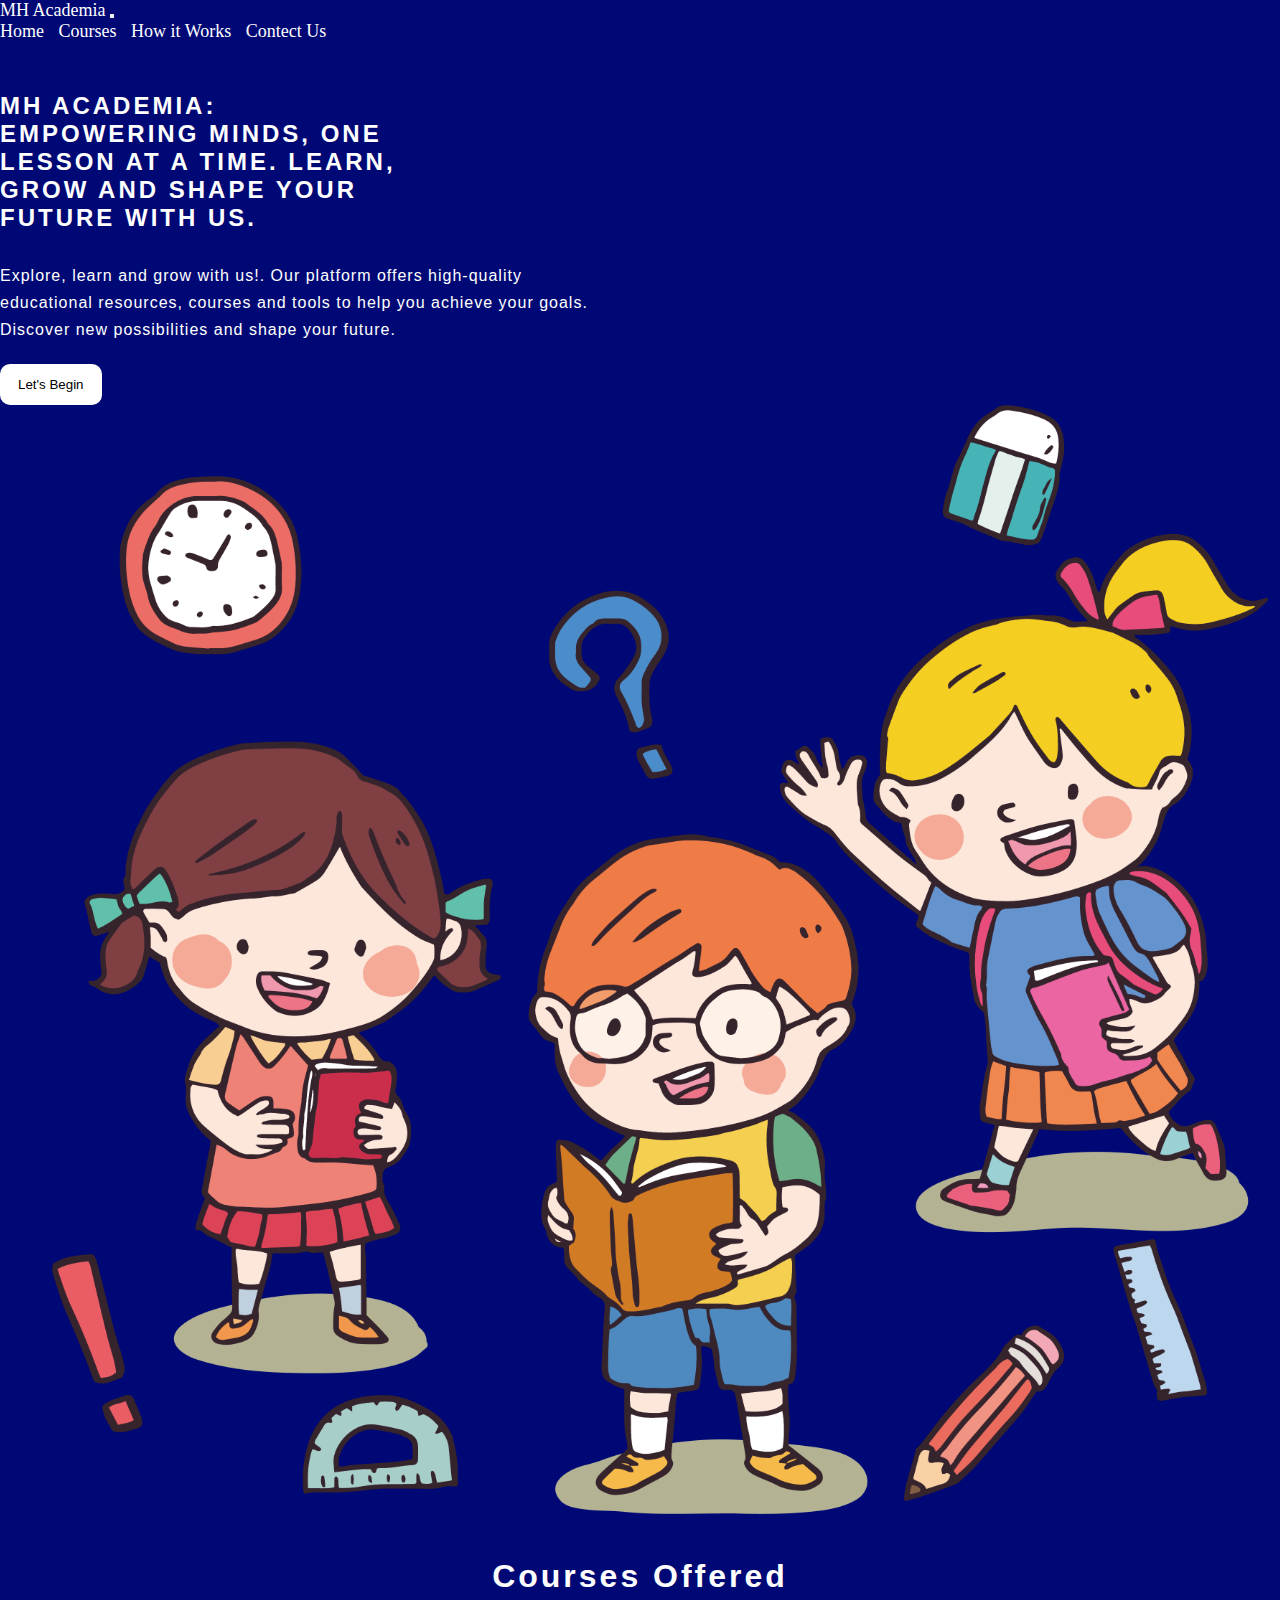
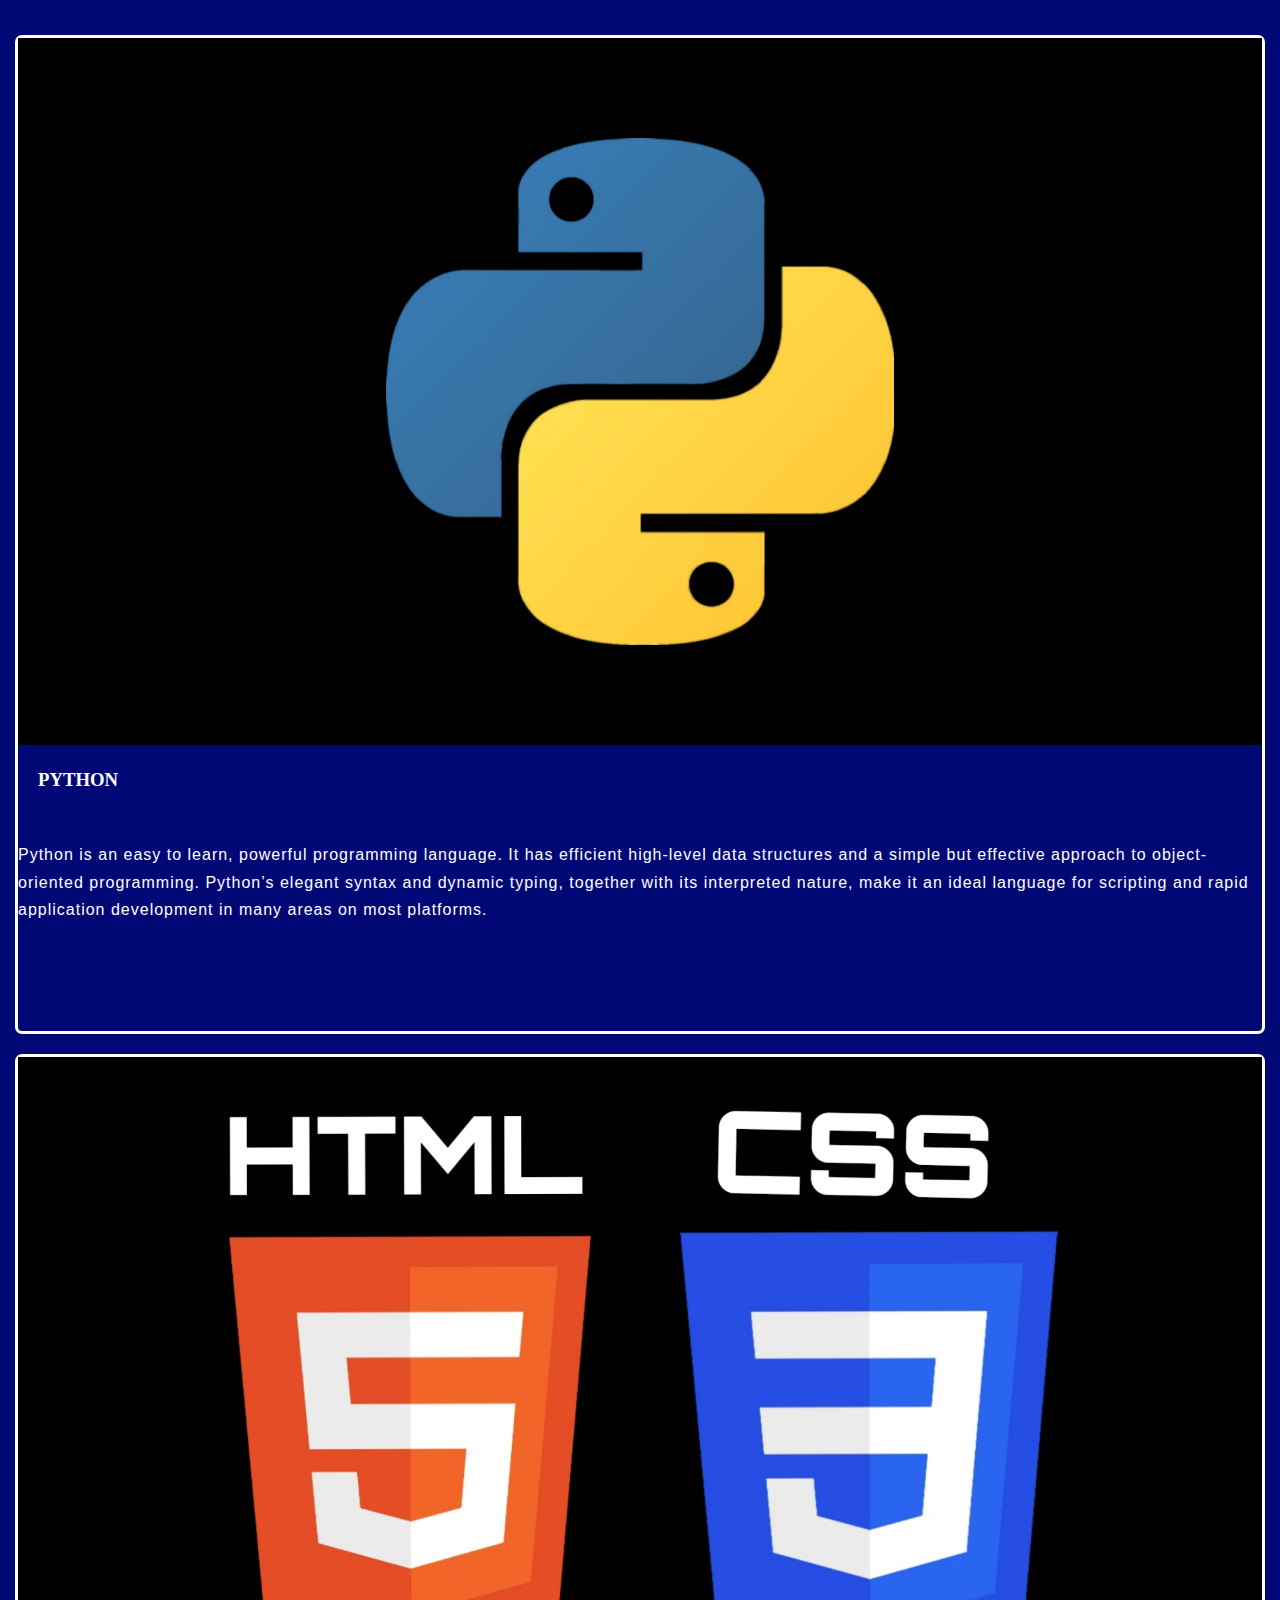
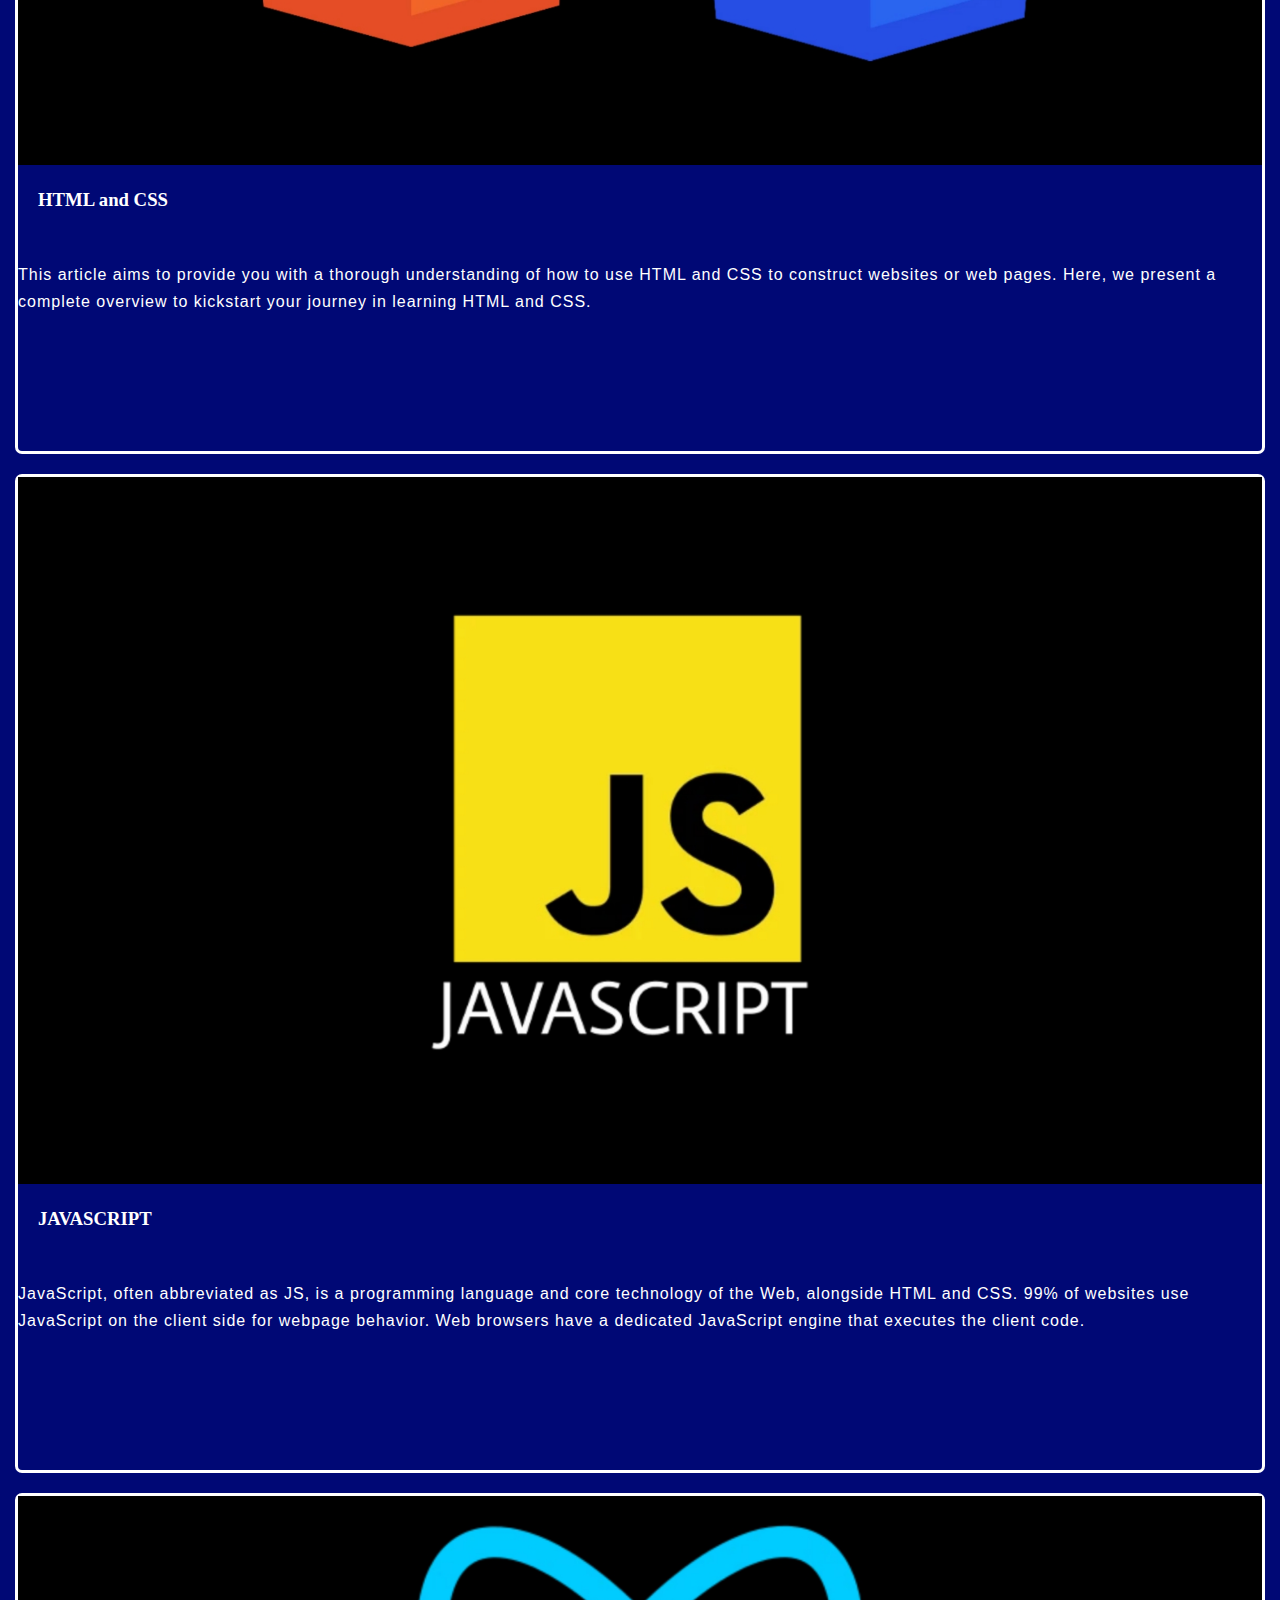
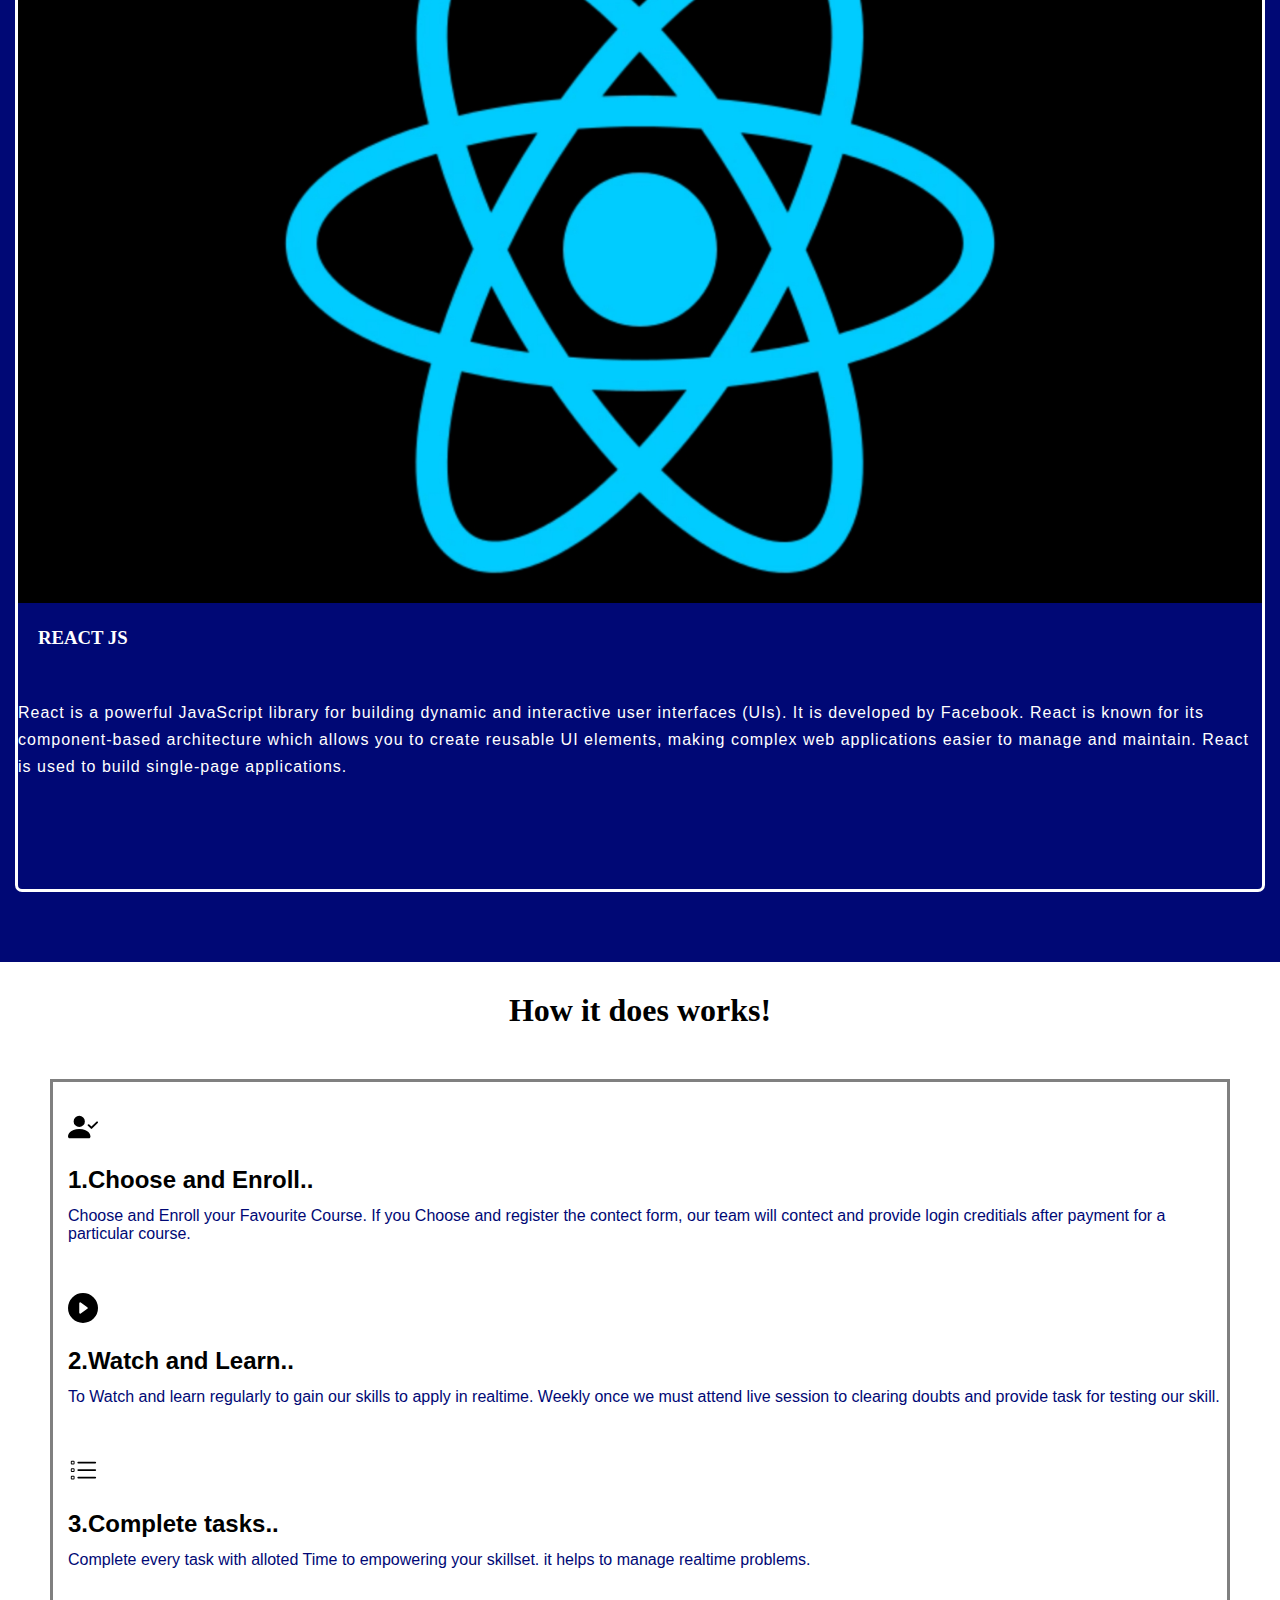
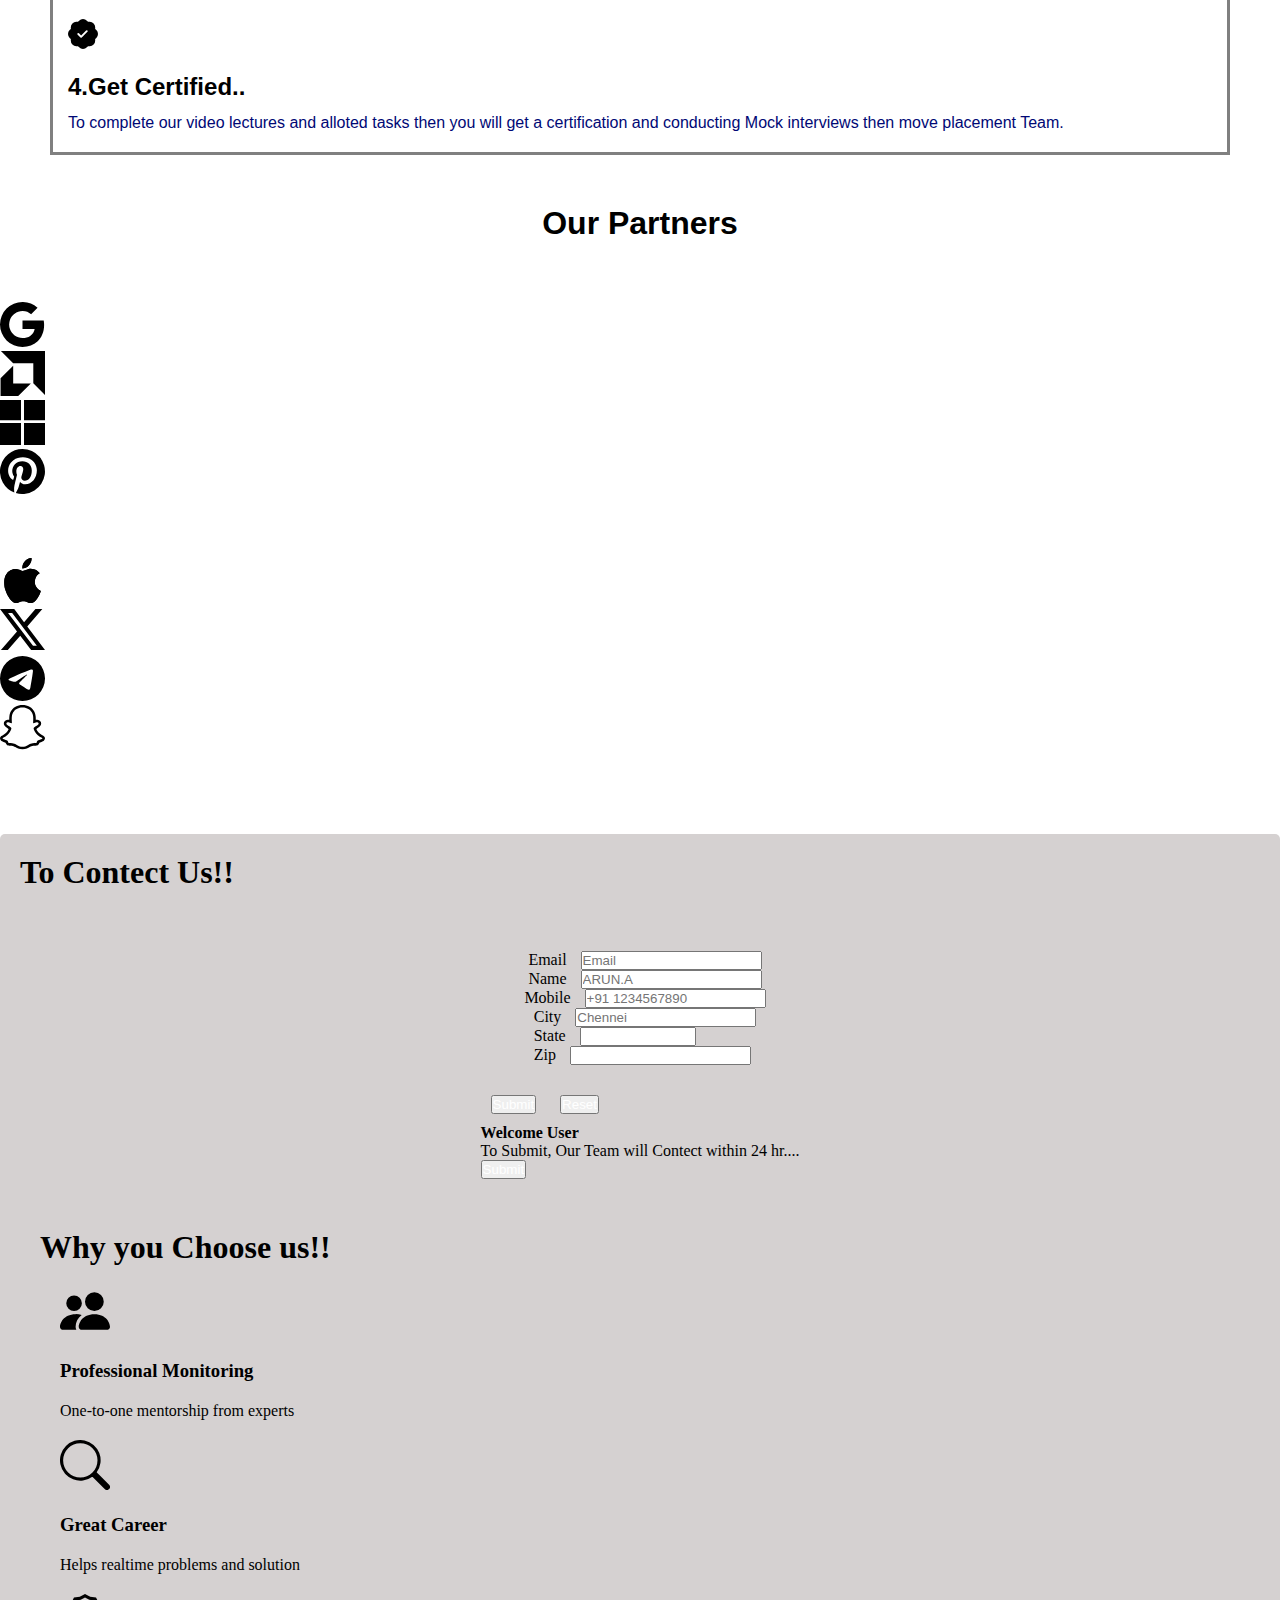
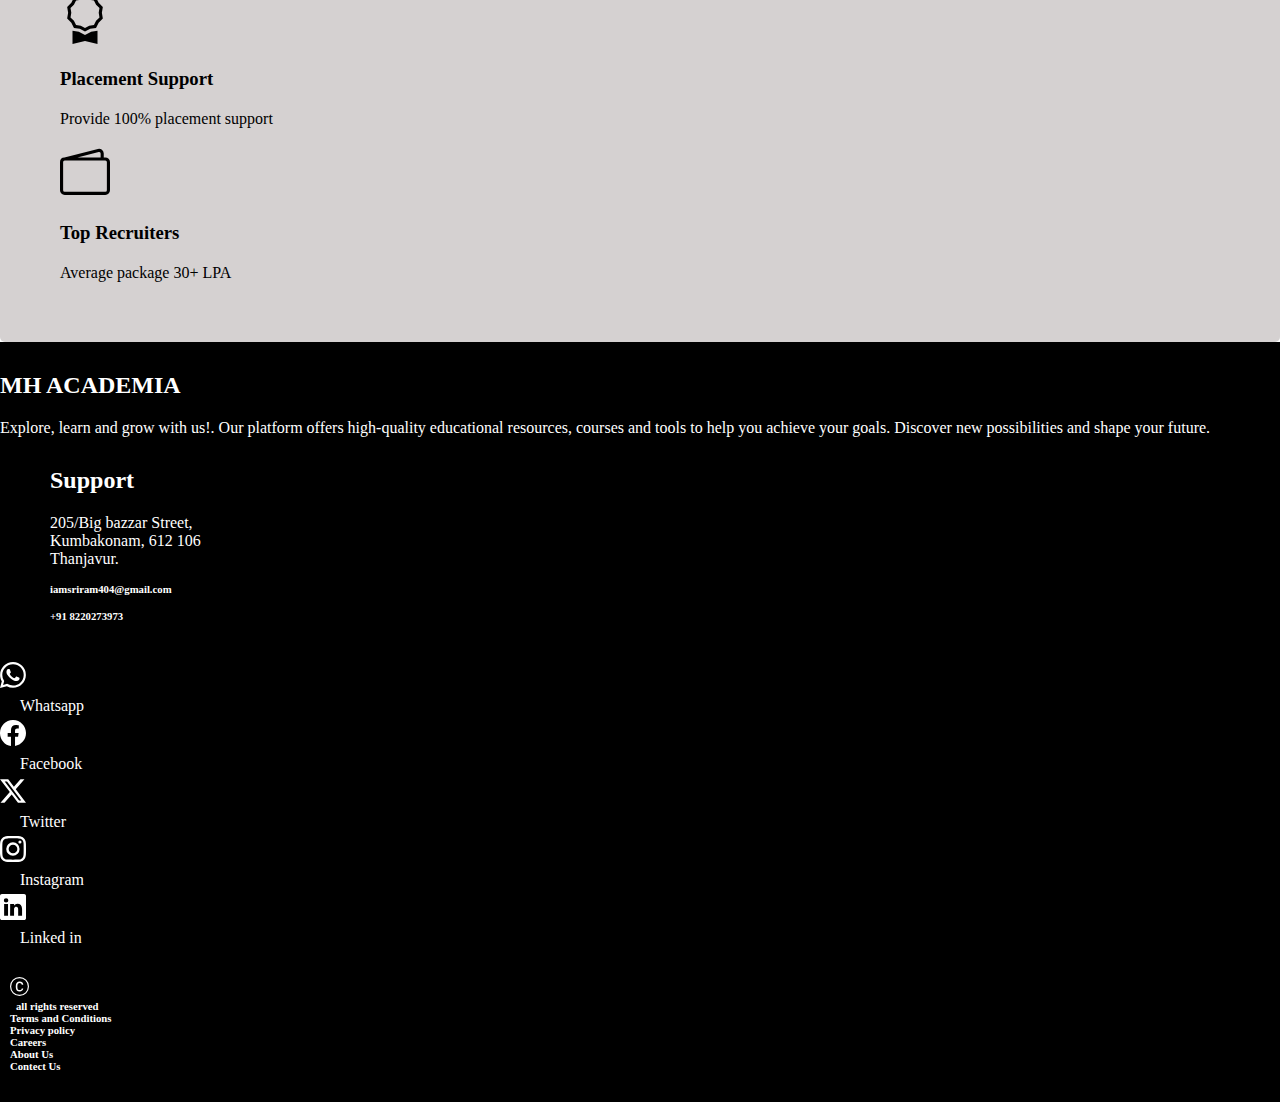
<file: seval/index.html>
<!doctype html>
<html lang="en">
  <head>
    <meta charset="utf-8">
    <meta name="viewport" content="width=device-width, initial-scale=1">
    <link href="https://cdn.jsdelivr.net/npm/bootstrap@5.0.2/dist/css/bootstrap.min.css" rel="stylesheet" integrity="sha384-EVSTQN3/azprG1Anm3QDgpJLIm9Nao0Yz1ztcQTwFspd3yD65VohhpuuCOmLASjC" crossorigin="anonymous">
    <link rel="stylesheet" href="style.css">
    <title>MHA</title>
  </head>
  <body>
    <div id="nav" style="background-color: #000875; padding-bottom: 20px;">
        <nav class="navbar navbar-expand-lg navbar-dark" >
            <div class="container">
            <a class="navbar-brand">MH Academia</a>
            <button class="navbar-toggler" type="button" data-bs-toggle="collapse" data-bs-target="#navbarNavAltMarkup" aria-controls="navbarNavAltMarkup" aria-expanded="false" aria-label="Toggle navigation">
                <span class="navbar-toggler-icon"></span>
            </button>
            <div class="collapse navbar-collapse" id="navbarNavAltMarkup">
                <div class="navbar-nav ms-auto">
                <a class="nav-link active" aria-current="page" href="#">Home</a>
                <a class="nav-link active" href="#course">Courses</a>
                <a class="nav-link active" href="#HIW">How it Works</a>
                <a class="nav-link active" href="contectus.html">Contect Us</a>
                </div>
            </div>
            </div>
        </nav>
    </div>

    <!--###########################-->
    <div style="background-color: #000875;" id="section">
      <div class="container py-5">
        <div class="row">
          <div class="col-12 col-lg-6">
            <h2>MH ACADEMIA: <br>
              EMPOWERING MINDS, ONE <br> LESSON AT A TIME.
               LEARN,<br> GROW AND SHAPE YOUR <br>FUTURE WITH US.</h2>
            <p>Explore, learn and grow with us!. Our platform offers high-quality <br>educational resources,
               courses and tools to help you achieve your goals. <br>Discover new possibilities and shape your future.
            </p>
            <button>Let's Begin</button>
          </div>
          <div class="col-12 col-lg-6">
            <div class="d-flex justify-content-end">
              <div id="sec2">
                <img src="img/pngwing.com.png" alt="">
              </div>
            </div>
          </div>
        </div>
      </div>
      <div class="container" style="margin-top: 20px; ">
        <h1 style="text-align: center; padding: 20px; margin-bottom: 20px;">Courses Offered</h1>
        <div class="row row-cols-1 row-cols-md-2 g-4">
          <div class="col">
            <div class="card">
              <a href="#" id="course">
              <img src="img/python.jpg" class="card-img-top" alt="html and css">
              <div class="card-body">
                <h3 class="card-title" style="margin-left: 0;">PYTHON</h3>
                <p class="card-text">Python is an easy to learn, powerful programming language.
                   It has efficient high-level data structures and a simple but effective approach to object-oriented programming. Python’s elegant syntax and dynamic typing, together with its interpreted nature, make it an ideal language for scripting and rapid application
                   development in many areas on most platforms.</p>
              </div>
              </a>
            </div>
          </div>
          <div class="col">
            <div class="card">
              <a href="#">
              <img src="img/htmlcss.jpg" class="card-img-top" alt="html and css">
              <div class="card-body">
                <h3 class="card-title" style="margin-left: 0;">HTML and CSS</h3>
                <p class="card-text">This article aims to provide you with a thorough understanding of 
                  how to use HTML and CSS to construct websites or web pages. 
                  Here, we present a complete overview to kickstart your journey in learning HTML and CSS.</p>
              </div>
              </a>
            </div>
          </div>
          <div class="col">
            <div class="card">
              <a href="#">
              <img src="img/javascript.jpg" class="card-img-top" alt="javascript">
              <div class="card-body">
                <h3 class="card-title" style="margin-left: 0;">JAVASCRIPT</h3>
                <p class="card-text">JavaScript, often abbreviated as JS, is a programming language and core technology of the Web,
                   alongside HTML and CSS. 99% of websites use JavaScript on the client side for webpage behavior.
                   Web browsers have a dedicated JavaScript engine that executes the client code.</p>
              </div>
              </a>
            </div>
            
          </div>
          <div class="col">
            <div class="card">
              <a href="#">
              <img src="img/react.jpg" class="card-img-top" alt="reactJs">
              <div class="card-body">
                <h3 class="card-title" style="margin-left: 0;">REACT JS</h3>
                <p class="card-text">React is a powerful JavaScript library for building dynamic and interactive user interfaces (UIs).
                   It is developed by Facebook. React is known for its component-based architecture which allows you to create reusable UI elements, making complex web applications easier to manage and maintain.
                   React is used to build single-page applications.</p>
              </div>
              </a>
            </div>
          </div>
        </div>
      </div>
    </div>
  <!--###########################################-->
  <h1 style="color: black; text-align: center; margin: 30px;">How it does works!</h1>
    <div class="works" id="HIW">
      
      <div class="container">
        <div class="row">
          <div class="col-12 col-lg-6">
            <svg xmlns="http://www.w3.org/2000/svg" width="30" height="30" fill="black" class="bi bi-person-check-fill" viewBox="0 0 16 16">
              <path fill-rule="evenodd" d="M15.854 5.146a.5.5 0 0 1 0 .708l-3 3a.5.5 0 0 1-.708 0l-1.5-1.5a.5.5 0 0 1 .708-.708L12.5 7.793l2.646-2.647a.5.5 0 0 1 .708 0"/>
              <path d="M1 14s-1 0-1-1 1-4 6-4 6 3 6 4-1 1-1 1zm5-6a3 3 0 1 0 0-6 3 3 0 0 0 0 6"/>
            </svg>
            <h4>1.Choose and Enroll..</h4>
            <p>Choose and Enroll your Favourite Course. If you Choose
              and register the contect form, our team will contect and
              provide login creditials after payment for a particular course.
            </p>
          </div>
          <div class="col-12 col-lg-6">
            <svg xmlns="http://www.w3.org/2000/svg" width="30" height="30" fill="black" class="bi bi-play-circle-fill" viewBox="0 0 16 16">
              <path d="M16 8A8 8 0 1 1 0 8a8 8 0 0 1 16 0M6.79 5.093A.5.5 0 0 0 6 5.5v5a.5.5 0 0 0 .79.407l3.5-2.5a.5.5 0 0 0 0-.814z"/>
            </svg>
            <h4>2.Watch and Learn..</h4>
            <p>To Watch and learn regularly to gain our skills to apply 
              in realtime. Weekly once we must attend live session to clearing 
              doubts and provide task for testing our skill.
            </p>
          </div>
          <div class="col-12 col-lg-6">
            <svg xmlns="http://www.w3.org/2000/svg" width="30" height="30" fill="black" class="bi bi-list-task" viewBox="0 0 16 16">
              <path fill-rule="evenodd" d="M2 2.5a.5.5 0 0 0-.5.5v1a.5.5 0 0 0 .5.5h1a.5.5 0 0 0 .5-.5V3a.5.5 0 0 0-.5-.5zM3 3H2v1h1z"/>
              <path d="M5 3.5a.5.5 0 0 1 .5-.5h9a.5.5 0 0 1 0 1h-9a.5.5 0 0 1-.5-.5M5.5 7a.5.5 0 0 0 0 1h9a.5.5 0 0 0 0-1zm0 4a.5.5 0 0 0 0 1h9a.5.5 0 0 0 0-1z"/>
              <path fill-rule="evenodd" d="M1.5 7a.5.5 0 0 1 .5-.5h1a.5.5 0 0 1 .5.5v1a.5.5 0 0 1-.5.5H2a.5.5 0 0 1-.5-.5zM2 7h1v1H2zm0 3.5a.5.5 0 0 0-.5.5v1a.5.5 0 0 0 .5.5h1a.5.5 0 0 0 .5-.5v-1a.5.5 0 0 0-.5-.5zm1 .5H2v1h1z"/>
            </svg>
            <h4>3.Complete tasks..</h4>
            <p>Complete every task with alloted Time to empowering your skillset.
              it helps to manage realtime problems.
            </p>
          </div>
          <div class="col-12 col-lg-6">
            <svg xmlns="http://www.w3.org/2000/svg" width="30" height="30" fill="black" class="bi bi-patch-check-fill" viewBox="0 0 16 16">
              <path d="M10.067.87a2.89 2.89 0 0 0-4.134 0l-.622.638-.89-.011a2.89 2.89 0 0 0-2.924 2.924l.01.89-.636.622a2.89 2.89 0 0 0 0 4.134l.637.622-.011.89a2.89 2.89 0 0 0 2.924 2.924l.89-.01.622.636a2.89 2.89 0 0 0 4.134 0l.622-.637.89.011a2.89 2.89 0 0 0 2.924-2.924l-.01-.89.636-.622a2.89 2.89 0 0 0 0-4.134l-.637-.622.011-.89a2.89 2.89 0 0 0-2.924-2.924l-.89.01zm.287 5.984-3 3a.5.5 0 0 1-.708 0l-1.5-1.5a.5.5 0 1 1 .708-.708L7 8.793l2.646-2.647a.5.5 0 0 1 .708.708"/>
            </svg>
            <h4>4.Get Certified..</h4>
            <p>To complete our video lectures and alloted tasks then 
              you will get a certification and conducting Mock interviews
              then move placement Team.
            </p>
          </div>
        </div>
      </div>
    </div>
    </div>
    <!--#############    partners   ###########-->
    <div class="container">
      <div id="partners">
        <h1>Our Partners</h1>
        <div class="container text-center" style="margin: 60px 0 40px 0;">
          <div class="row row-cols-4">
            <div class="col">
              <svg xmlns="http://www.w3.org/2000/svg" width="45" height="45" fill="black" class="bi bi-google" viewBox="0 0 16 16">
                <path d="M15.545 6.558a9.4 9.4 0 0 1 .139 1.626c0 2.434-.87 4.492-2.384 5.885h.002C11.978 15.292 10.158 16 8 16A8 8 0 1 1 8 0a7.7 7.7 0 0 1 5.352 2.082l-2.284 2.284A4.35 4.35 0 0 0 8 3.166c-2.087 0-3.86 1.408-4.492 3.304a4.8 4.8 0 0 0 0 3.063h.003c.635 1.893 2.405 3.301 4.492 3.301 1.078 0 2.004-.276 2.722-.764h-.003a3.7 3.7 0 0 0 1.599-2.431H8v-3.08z"/>
              </svg>
            </div>
            <div class="col">
              <svg xmlns="http://www.w3.org/2000/svg" width="45" height="45" fill="black" class="bi bi-amd" viewBox="0 0 16 16">
                <path d="m.334 0 4.358 4.359h7.15v7.15l4.358 4.358V0zM.2 9.72l4.487-4.488v6.281h6.28L6.48 16H.2z"/>
              </svg>
            </div>
            <div class="col">
              <svg xmlns="http://www.w3.org/2000/svg" width="45" height="45" fill="black" class="bi bi-microsoft" viewBox="0 0 16 16">
                <path d="M7.462 0H0v7.19h7.462zM16 0H8.538v7.19H16zM7.462 8.211H0V16h7.462zm8.538 0H8.538V16H16z"/>
              </svg>
            </div>
            <div class="col">
              <svg xmlns="http://www.w3.org/2000/svg" width="45" height="45" fill="black" class="bi bi-pinterest" viewBox="0 0 16 16">
                <path d="M8 0a8 8 0 0 0-2.915 15.452c-.07-.633-.134-1.606.027-2.297.146-.625.938-3.977.938-3.977s-.239-.479-.239-1.187c0-1.113.645-1.943 1.448-1.943.682 0 1.012.512 1.012 1.127 0 .686-.437 1.712-.663 2.663-.188.796.4 1.446 1.185 1.446 1.422 0 2.515-1.5 2.515-3.664 0-1.915-1.377-3.254-3.342-3.254-2.276 0-3.612 1.707-3.612 3.471 0 .688.265 1.425.595 1.826a.24.24 0 0 1 .056.23c-.061.252-.196.796-.222.907-.035.146-.116.177-.268.107-1-.465-1.624-1.926-1.624-3.1 0-2.523 1.834-4.84 5.286-4.84 2.775 0 4.932 1.977 4.932 4.62 0 2.757-1.739 4.976-4.151 4.976-.811 0-1.573-.421-1.834-.919l-.498 1.902c-.181.695-.669 1.566-.995 2.097A8 8 0 1 0 8 0"/>
              </svg>
            </div>
          </div>
        </div>
        <div class="container text-center" style="margin: 60px 0 40px 0;">
          <div class="row row-cols-4">
            <div class="col">
              <svg xmlns="http://www.w3.org/2000/svg" width="45" height="45" fill="black" class="bi bi-apple" viewBox="0 0 16 16">
                <path d="M11.182.008C11.148-.03 9.923.023 8.857 1.18c-1.066 1.156-.902 2.482-.878 2.516s1.52.087 2.475-1.258.762-2.391.728-2.43m3.314 11.733c-.048-.096-2.325-1.234-2.113-3.422s1.675-2.789 1.698-2.854-.597-.79-1.254-1.157a3.7 3.7 0 0 0-1.563-.434c-.108-.003-.483-.095-1.254.116-.508.139-1.653.589-1.968.607-.316.018-1.256-.522-2.267-.665-.647-.125-1.333.131-1.824.328-.49.196-1.422.754-2.074 2.237-.652 1.482-.311 3.83-.067 4.56s.625 1.924 1.273 2.796c.576.984 1.34 1.667 1.659 1.899s1.219.386 1.843.067c.502-.308 1.408-.485 1.766-.472.357.013 1.061.154 1.782.539.571.197 1.111.115 1.652-.105.541-.221 1.324-1.059 2.238-2.758q.52-1.185.473-1.282"/>
                <path d="M11.182.008C11.148-.03 9.923.023 8.857 1.18c-1.066 1.156-.902 2.482-.878 2.516s1.52.087 2.475-1.258.762-2.391.728-2.43m3.314 11.733c-.048-.096-2.325-1.234-2.113-3.422s1.675-2.789 1.698-2.854-.597-.79-1.254-1.157a3.7 3.7 0 0 0-1.563-.434c-.108-.003-.483-.095-1.254.116-.508.139-1.653.589-1.968.607-.316.018-1.256-.522-2.267-.665-.647-.125-1.333.131-1.824.328-.49.196-1.422.754-2.074 2.237-.652 1.482-.311 3.83-.067 4.56s.625 1.924 1.273 2.796c.576.984 1.34 1.667 1.659 1.899s1.219.386 1.843.067c.502-.308 1.408-.485 1.766-.472.357.013 1.061.154 1.782.539.571.197 1.111.115 1.652-.105.541-.221 1.324-1.059 2.238-2.758q.52-1.185.473-1.282"/>
              </svg>
            </div>
            <div class="col">
              <svg xmlns="http://www.w3.org/2000/svg" width="45" height="45" fill="black" class="bi bi-twitter-x" viewBox="0 0 16 16">
                <path d="M12.6.75h2.454l-5.36 6.142L16 15.25h-4.937l-3.867-5.07-4.425 5.07H.316l5.733-6.57L0 .75h5.063l3.495 4.633L12.601.75Zm-.86 13.028h1.36L4.323 2.145H2.865z"/>
              </svg>
            </div>
            <div class="col">
              <svg xmlns="http://www.w3.org/2000/svg"width="45" height="45" fill="black" class="bi bi-telegram" viewBox="0 0 16 16">
                <path d="M16 8A8 8 0 1 1 0 8a8 8 0 0 1 16 0M8.287 5.906q-1.168.486-4.666 2.01-.567.225-.595.442c-.03.243.275.339.69.47l.175.055c.408.133.958.288 1.243.294q.39.01.868-.32 3.269-2.206 3.374-2.23c.05-.012.12-.026.166.016s.042.12.037.141c-.03.129-1.227 1.241-1.846 1.817-.193.18-.33.307-.358.336a8 8 0 0 1-.188.186c-.38.366-.664.64.015 1.088.327.216.589.393.85.571.284.194.568.387.936.629q.14.092.27.187c.331.236.63.448.997.414.214-.02.435-.22.547-.82.265-1.417.786-4.486.906-5.751a1.4 1.4 0 0 0-.013-.315.34.34 0 0 0-.114-.217.53.53 0 0 0-.31-.093c-.3.005-.763.166-2.984 1.09"/>
              </svg>
            </div>
            <div class="col">
              <svg xmlns="http://www.w3.org/2000/svg" width="45" height="45" fill="black" class="bi bi-snapchat" viewBox="0 0 16 16">
                <path d="M15.943 11.526c-.111-.303-.323-.465-.564-.599a1 1 0 0 0-.123-.064l-.219-.111c-.752-.399-1.339-.902-1.746-1.498a3.4 3.4 0 0 1-.3-.531c-.034-.1-.032-.156-.008-.207a.3.3 0 0 1 .097-.1c.129-.086.262-.173.352-.231.162-.104.289-.187.371-.245.309-.216.525-.446.66-.702a1.4 1.4 0 0 0 .069-1.16c-.205-.538-.713-.872-1.329-.872a1.8 1.8 0 0 0-.487.065c.006-.368-.002-.757-.035-1.139-.116-1.344-.587-2.048-1.077-2.61a4.3 4.3 0 0 0-1.095-.881C9.764.216 8.92 0 7.999 0s-1.76.216-2.505.641c-.412.232-.782.53-1.097.883-.49.562-.96 1.267-1.077 2.61-.033.382-.04.772-.036 1.138a1.8 1.8 0 0 0-.487-.065c-.615 0-1.124.335-1.328.873a1.4 1.4 0 0 0 .067 1.161c.136.256.352.486.66.701.082.058.21.14.371.246l.339.221a.4.4 0 0 1 .109.11c.026.053.027.11-.012.217a3.4 3.4 0 0 1-.295.52c-.398.583-.968 1.077-1.696 1.472-.385.204-.786.34-.955.8-.128.348-.044.743.28 1.075q.18.189.409.31a4.4 4.4 0 0 0 1 .4.7.7 0 0 1 .202.09c.118.104.102.26.259.488q.12.178.296.3c.33.229.701.243 1.095.258.355.014.758.03 1.217.18.19.064.389.186.618.328.55.338 1.305.802 2.566.802 1.262 0 2.02-.466 2.576-.806.227-.14.424-.26.609-.321.46-.152.863-.168 1.218-.181.393-.015.764-.03 1.095-.258a1.14 1.14 0 0 0 .336-.368c.114-.192.11-.327.217-.42a.6.6 0 0 1 .19-.087 4.5 4.5 0 0 0 1.014-.404c.16-.087.306-.2.429-.336l.004-.005c.304-.325.38-.709.256-1.047m-1.121.602c-.684.378-1.139.337-1.493.565-.3.193-.122.61-.34.76-.269.186-1.061-.012-2.085.326-.845.279-1.384 1.082-2.903 1.082s-2.045-.801-2.904-1.084c-1.022-.338-1.816-.14-2.084-.325-.218-.15-.041-.568-.341-.761-.354-.228-.809-.187-1.492-.563-.436-.24-.189-.39-.044-.46 2.478-1.199 2.873-3.05 2.89-3.188.022-.166.045-.297-.138-.466-.177-.164-.962-.65-1.18-.802-.36-.252-.52-.503-.402-.812.082-.214.281-.295.49-.295a1 1 0 0 1 .197.022c.396.086.78.285 1.002.338q.04.01.082.011c.118 0 .16-.06.152-.195-.026-.433-.087-1.277-.019-2.066.094-1.084.444-1.622.859-2.097.2-.229 1.137-1.22 2.93-1.22 1.792 0 2.732.987 2.931 1.215.416.475.766 1.013.859 2.098.068.788.009 1.632-.019 2.065-.01.142.034.195.152.195a.4.4 0 0 0 .082-.01c.222-.054.607-.253 1.002-.338a1 1 0 0 1 .197-.023c.21 0 .409.082.49.295.117.309-.04.56-.401.812-.218.152-1.003.638-1.18.802-.184.169-.16.3-.139.466.018.14.413 1.991 2.89 3.189.147.073.394.222-.041.464"/>
              </svg>
            </div>
          </div>
        </div>
      </div>
    </div>
    <!--#####contect form-->
    <div style="background-color: rgb(213, 209, 209); margin-top: 80px; border-radius: 5px; padding-bottom: 40px;">
      <div class="container">
        <div class="row">
          <div class="col-12 col-lg-6">
            <h1 style="color: black; padding: 20px; margin-top: 30px;">To Contect Us!!</h1>
            <form id="form">
              <div class="form-row">
                <div class="form-group col-md-8">
                  <label for="inputEmail4">Email</label>
                  <input type="email" class="form-control" id="inputEmail4" placeholder="Email">
                </div>
              </div>
              <div class="form-group col-md-8">
                <label for="inputname">Name</label>
                <input type="text" class="form-control" id="inputname" placeholder="ARUN.A">
              </div>
              <div class="form-group col-md-8">
                <label for="inputno">Mobile</label>
                <input type="number" class="form-control" id="inputno" placeholder="+91 1234567890">
              </div>
              <div class="form-row">
                <div class="form-group col-md-8">
                  <label for="inputCity">City</label>
                  <input type="text" class="form-control" id="inputCity" placeholder="Chennei">
                </div>
                <div class="form-group col-md-8">
                  <label for="inputState">State</label>
                  <select id="inputState" class="form-control">
                    <option selected>Choose...</option>
                    <option>Python</option>
                    <option>HTML and CSS</option>
                    <option>JavaScript</option>
                    <option>reactJs</option>
                  </select>
                </div>
                <div class="form-group col-md-8">
                  <label for="inputZip">Zip</label>
                  <input type="text" class="form-control" id="inputZip">
                </div>
              </div>
              <!--################### popup #############-->
              <div class="container">
                <button type="button" class="btn btn-primary" data-toggle="modal" data-target="#myModal" style="margin: 30px 10px 10px 10px;">
                  Submit
                </button>
                <button type="submit" class="btn btn-primary" style="margin: 30px 10px 10px 10px;">Reset</button>
                <!-- The Modal -->
                <div class="modal fade" id="myModal">
                  <div class="modal-dialog">
                    <div class="modal-content">
                      <!-- Modal Header -->
                      <div class="modal-header">
                        <h4 class="modal-title" style="color: black;">Welcome User</h4>
                      </div>
                      <!-- Modal body -->
                      <div class="modal-body" style="color: black;">
                        To Submit, Our Team will Contect within 24 hr....
                      </div>
                      <!-- Modal footer -->
                      <div class="modal-footer">
                        <button type="submit" class="btn btn-primary" data-dismiss="modal" style="display: inline;">Submit</button>
                      </div>
                    </div>
                  </div>
                </div>
              </div>
                <!--################## end popup #################-->
            </form>
          </div>
          <div class="col-12 col-lg-6">
            <h1 style="color: black; padding: 20px 20px 20px 40px; margin-top: 30px;">Why you Choose us!!</h1>
            <div id="form-right">
              <svg xmlns="http://www.w3.org/2000/svg" width="50" height="50" fill="black" class="bi bi-people-fill" viewBox="0 0 16 16">
                <path d="M7 14s-1 0-1-1 1-4 5-4 5 3 5 4-1 1-1 1zm4-6a3 3 0 1 0 0-6 3 3 0 0 0 0 6m-5.784 6A2.24 2.24 0 0 1 5 13c0-1.355.68-2.75 1.936-3.72A6.3 6.3 0 0 0 5 9c-4 0-5 3-5 4s1 1 1 1zM4.5 8a2.5 2.5 0 1 0 0-5 2.5 2.5 0 0 0 0 5"/>
              </svg>
              <h3>Professional Monitoring</h3>
              <p>One-to-one mentorship from experts</p>
              <svg xmlns="http://www.w3.org/2000/svg" width="50" height="50" fill="black" class="bi bi-search" viewBox="0 0 16 16">
                <path d="M11.742 10.344a6.5 6.5 0 1 0-1.397 1.398h-.001q.044.06.098.115l3.85 3.85a1 1 0 0 0 1.415-1.414l-3.85-3.85a1 1 0 0 0-.115-.1zM12 6.5a5.5 5.5 0 1 1-11 0 5.5 5.5 0 0 1 11 0"/>
              </svg>
              <h3>Great Career</h3>
              <p>Helps realtime problems and solution</p>
              <svg xmlns="http://www.w3.org/2000/svg" width="50" height="50" fill="black" class="bi bi-award" viewBox="0 0 16 16">
                <path d="M9.669.864 8 0 6.331.864l-1.858.282-.842 1.68-1.337 1.32L2.6 6l-.306 1.854 1.337 1.32.842 1.68 1.858.282L8 12l1.669-.864 1.858-.282.842-1.68 1.337-1.32L13.4 6l.306-1.854-1.337-1.32-.842-1.68zm1.196 1.193.684 1.365 1.086 1.072L12.387 6l.248 1.506-1.086 1.072-.684 1.365-1.51.229L8 10.874l-1.355-.702-1.51-.229-.684-1.365-1.086-1.072L3.614 6l-.25-1.506 1.087-1.072.684-1.365 1.51-.229L8 1.126l1.356.702z"/>
                <path d="M4 11.794V16l4-1 4 1v-4.206l-2.018.306L8 13.126 6.018 12.1z"/>
              </svg>
              <h3>Placement Support</h3>
              <p>Provide 100% placement support<p>
                <svg xmlns="http://www.w3.org/2000/svg" width="50" height="50" fill="black" class="bi bi-wallet2" viewBox="0 0 16 16" style="margin-left: 0;">
                  <path d="M12.136.326A1.5 1.5 0 0 1 14 1.78V3h.5A1.5 1.5 0 0 1 16 4.5v9a1.5 1.5 0 0 1-1.5 1.5h-13A1.5 1.5 0 0 1 0 13.5v-9a1.5 1.5 0 0 1 1.432-1.499zM5.562 3H13V1.78a.5.5 0 0 0-.621-.484zM1.5 4a.5.5 0 0 0-.5.5v9a.5.5 0 0 0 .5.5h13a.5.5 0 0 0 .5-.5v-9a.5.5 0 0 0-.5-.5z"/>
                </svg>
              <h3>Top Recruiters</h3>
              <p>Average package 30+ LPA </p>
            </div>
          </div>
        </div>
      </div>
    </div>
    <!--#########footer###########-->
    <div style="background-color: black; min-height: 350px;">
      <div class="container">
        <div class="row">
          <div class="col-sm" style="padding-top: 30px;">
            <h2 style="padding-bottom: 20px;">MH ACADEMIA</h2>
            <span style="padding-top: 20px;">Explore, learn and grow with us!. Our platform offers high-quality
              educational resources, courses and tools to help you achieve your goals.
              Discover new possibilities and shape your future.</span>

          </div>
          <div class="col-sm" style="padding-top: 30px; padding-left: 50px;">
            <h2 style="padding-bottom: 20px;">Support</h2>
            <span>
              205/Big bazzar Street,<br>Kumbakonam, 612 106 <br>
              Thanjavur.
            </span>
            <h6 style="padding-top: 15px;">iamsriram404@gmail.com</h6>
            <h6 style="padding-top: 15px;">+91 8220273973</h6>
          </div>
          <div class="col-sm" style=" margin-top: 35px;">
            <div class="d-flex">
              <a href="https://www.whatsapp.com/">
                <svg xmlns="http://www.w3.org/2000/svg" width="26" height="26" fill="white" class="bi bi-whatsapp " viewBox="0 0 16 16">
                  <path d="M13.601 2.326A7.85 7.85 0 0 0 7.994 0C3.627 0 .068 3.558.064 7.926c0 1.399.366 2.76 1.057 3.965L0 16l4.204-1.102a7.9 7.9 0 0 0 3.79.965h.004c4.368 0 7.926-3.558 7.93-7.93A7.9 7.9 0 0 0 13.6 2.326zM7.994 14.521a6.6 6.6 0 0 1-3.356-.92l-.24-.144-2.494.654.666-2.433-.156-.251a6.56 6.56 0 0 1-1.007-3.505c0-3.626 2.957-6.584 6.591-6.584a6.56 6.56 0 0 1 4.66 1.931 6.56 6.56 0 0 1 1.928 4.66c-.004 3.639-2.961 6.592-6.592 6.592m3.615-4.934c-.197-.099-1.17-.578-1.353-.646-.182-.065-.315-.099-.445.099-.133.197-.513.646-.627.775-.114.133-.232.148-.43.05-.197-.1-.836-.308-1.592-.985-.59-.525-.985-1.175-1.103-1.372-.114-.198-.011-.304.088-.403.087-.088.197-.232.296-.346.1-.114.133-.198.198-.33.065-.134.034-.248-.015-.347-.05-.099-.445-1.076-.612-1.47-.16-.389-.323-.335-.445-.34-.114-.007-.247-.007-.38-.007a.73.73 0 0 0-.529.247c-.182.198-.691.677-.691 1.654s.71 1.916.81 2.049c.098.133 1.394 2.132 3.383 2.992.47.205.84.326 1.129.418.475.152.904.129 1.246.08.38-.058 1.171-.48 1.338-.943.164-.464.164-.86.114-.943-.049-.084-.182-.133-.38-.232"/>
                </svg>
              </a>
              <a href="https://www.whatsapp.com/">
                <p>Whatsapp</p>
              </a>
            </div> 
            <div class="d-flex">
              <a href="https://www.facebook.com/">
                <svg xmlns="http://www.w3.org/2000/svg" width="26" height="26" fill="white" class="bi bi-facebook" viewBox="0 0 16 16">
                  <path d="M16 8.049c0-4.446-3.582-8.05-8-8.05C3.58 0-.002 3.603-.002 8.05c0 4.017 2.926 7.347 6.75 7.951v-5.625h-2.03V8.05H6.75V6.275c0-2.017 1.195-3.131 3.022-3.131.876 0 1.791.157 1.791.157v1.98h-1.009c-.993 0-1.303.621-1.303 1.258v1.51h2.218l-.354 2.326H9.25V16c3.824-.604 6.75-3.934 6.75-7.951"/>
                </svg>
              </a>
              <a href="https://www.facebook.com/">
                <p>Facebook</p>
              </a>
            </div> 
            <div class="d-flex">
              <a href="https://x.com/?lang=en-in">
                <svg xmlns="http://www.w3.org/2000/svg" width="26" height="26" fill="white" class="bi bi-twitter-x" viewBox="0 0 16 16">
                  <path d="M12.6.75h2.454l-5.36 6.142L16 15.25h-4.937l-3.867-5.07-4.425 5.07H.316l5.733-6.57L0 .75h5.063l3.495 4.633L12.601.75Zm-.86 13.028h1.36L4.323 2.145H2.865z"/>
                </svg>
              </a>
              <a href="https://x.com/?lang=en-in">
                <p>Twitter</p>
              </a>
            </div>
            <div class="d-flex">
              <a href="https://www.instagram.com/?hl=en">
                <svg xmlns="http://www.w3.org/2000/svg" width="26" height="26" fill="white" class="bi bi-instagram" viewBox="0 0 16 16">
                  <path d="M8 0C5.829 0 5.556.01 4.703.048 3.85.088 3.269.222 2.76.42a3.9 3.9 0 0 0-1.417.923A3.9 3.9 0 0 0 .42 2.76C.222 3.268.087 3.85.048 4.7.01 5.555 0 5.827 0 8.001c0 2.172.01 2.444.048 3.297.04.852.174 1.433.372 1.942.205.526.478.972.923 1.417.444.445.89.719 1.416.923.51.198 1.09.333 1.942.372C5.555 15.99 5.827 16 8 16s2.444-.01 3.298-.048c.851-.04 1.434-.174 1.943-.372a3.9 3.9 0 0 0 1.416-.923c.445-.445.718-.891.923-1.417.197-.509.332-1.09.372-1.942C15.99 10.445 16 10.173 16 8s-.01-2.445-.048-3.299c-.04-.851-.175-1.433-.372-1.941a3.9 3.9 0 0 0-.923-1.417A3.9 3.9 0 0 0 13.24.42c-.51-.198-1.092-.333-1.943-.372C10.443.01 10.172 0 7.998 0zm-.717 1.442h.718c2.136 0 2.389.007 3.232.046.78.035 1.204.166 1.486.275.373.145.64.319.92.599s.453.546.598.92c.11.281.24.705.275 1.485.039.843.047 1.096.047 3.231s-.008 2.389-.047 3.232c-.035.78-.166 1.203-.275 1.485a2.5 2.5 0 0 1-.599.919c-.28.28-.546.453-.92.598-.28.11-.704.24-1.485.276-.843.038-1.096.047-3.232.047s-2.39-.009-3.233-.047c-.78-.036-1.203-.166-1.485-.276a2.5 2.5 0 0 1-.92-.598 2.5 2.5 0 0 1-.6-.92c-.109-.281-.24-.705-.275-1.485-.038-.843-.046-1.096-.046-3.233s.008-2.388.046-3.231c.036-.78.166-1.204.276-1.486.145-.373.319-.64.599-.92s.546-.453.92-.598c.282-.11.705-.24 1.485-.276.738-.034 1.024-.044 2.515-.045zm4.988 1.328a.96.96 0 1 0 0 1.92.96.96 0 0 0 0-1.92m-4.27 1.122a4.109 4.109 0 1 0 0 8.217 4.109 4.109 0 0 0 0-8.217m0 1.441a2.667 2.667 0 1 1 0 5.334 2.667 2.667 0 0 1 0-5.334"/>
                </svg>
              </a>
              <a href="https://www.instagram.com/?hl=en">
                <p>Instagram</p>
              </a>
            </div>
            <div class="d-flex">
              <a href="https://in.linkedin.com/">
                <svg xmlns="http://www.w3.org/2000/svg" width="26" height="26" fill="white" class="bi bi-linkedin" viewBox="0 0 16 16">
                  <path d="M0 1.146C0 .513.526 0 1.175 0h13.65C15.474 0 16 .513 16 1.146v13.708c0 .633-.526 1.146-1.175 1.146H1.175C.526 16 0 15.487 0 14.854zm4.943 12.248V6.169H2.542v7.225zm-1.2-8.212c.837 0 1.358-.554 1.358-1.248-.015-.709-.52-1.248-1.342-1.248S2.4 3.226 2.4 3.934c0 .694.521 1.248 1.327 1.248zm4.908 8.212V9.359c0-.216.016-.432.08-.586.173-.431.568-.878 1.232-.878.869 0 1.216.662 1.216 1.634v3.865h2.401V9.25c0-2.22-1.184-3.252-2.764-3.252-1.274 0-1.845.7-2.165 1.193v.025h-.016l.016-.025V6.169h-2.4c.03.678 0 7.225 0 7.225z"/>
                </svg>
              </a>
              <a href="https://in.linkedin.com/">
                <p>Linked in</p>
              </a>
            </div>
          </div>
        </div>
      </div>

      <div class="container" style="padding: 30px 10px;">
        <div class="row row-cols-2 row-cols-lg-3">
          <div class="col-4 col-lg-2 d-flex">
            <svg xmlns="http://www.w3.org/2000/svg" width="19" height="19" fill="currentColor" class="bi bi-c-circle" viewBox="0 0 16 16">
              <path d="M1 8a7 7 0 1 0 14 0A7 7 0 0 0 1 8m15 0A8 8 0 1 1 0 8a8 8 0 0 1 16 0M8.146 4.992c-1.212 0-1.927.92-1.927 2.502v1.06c0 1.571.703 2.462 1.927 2.462.979 0 1.641-.586 1.729-1.418h1.295v.093c-.1 1.448-1.354 2.467-3.03 2.467-2.091 0-3.269-1.336-3.269-3.603V7.482c0-2.261 1.201-3.638 3.27-3.638 1.681 0 2.935 1.054 3.029 2.572v.088H9.875c-.088-.879-.768-1.512-1.729-1.512"/>
            </svg>
            <h6 style="padding-left: 6px;">all rights reserved</h6>
          </div>
          <div class="col-4 col-lg-2">
            <a href="t&c.html">
              <h6>Terms and Conditions</h6>
            </a>
          </div>
          <div class="col-4 col-lg-2">
            <a href="maintance.html">
              <h6>Privacy policy</h6>
            </a>
          </div>
          <div class="col-4 col-lg-2">
            <a href="maintance.html">
              <h6>Careers</h6>
            </a>
          </div>
          <div class="col-4 col-lg-2">
            <a href="about.html">
              <h6>About Us</h6>
            </a>
          </div>
          <div class="col-4 col-lg-2">
            <a href="contectus.html">
              <h6>Contect Us</h6>
            </a>
          </div>
          
        </div>
      </div>


    





    <script src="https://cdn.jsdelivr.net/npm/bootstrap@5.0.2/dist/js/bootstrap.bundle.min.js" integrity="sha384-MrcW6ZMFYlzcLA8Nl+NtUVF0sA7MsXsP1UyJoMp4YLEuNSfAP+JcXn/tWtIaxVXM" crossorigin="anonymous"></script>
    <script src="https://cdn.jsdelivr.net/npm/jquery@3.7.1/dist/jquery.slim.min.js"></script>
    <script src="https://cdn.jsdelivr.net/npm/popper.js@1.16.1/dist/umd/popper.min.js"></script>
    <script src="https://cdn.jsdelivr.net/npm/bootstrap@4.6.2/dist/js/bootstrap.bundle.min.js"></script>
  </body>
</html>
</file>
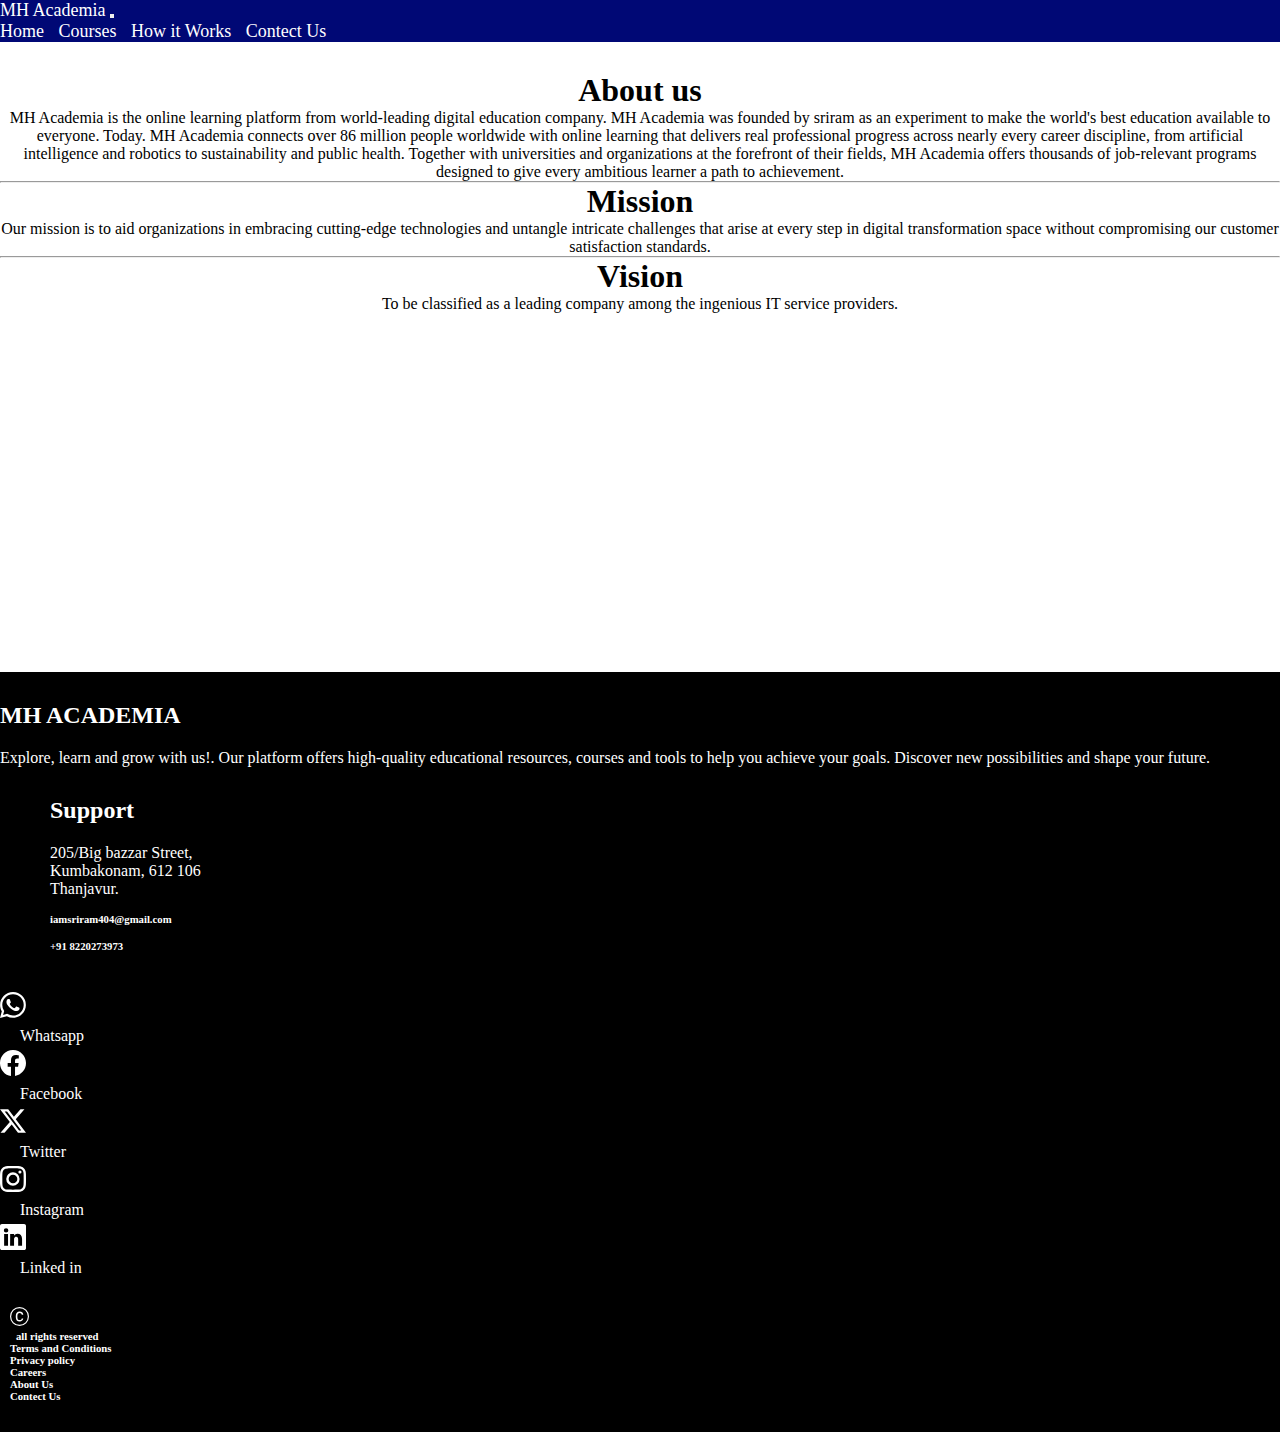
<file: seval/about.html>
<!doctype html>
<html lang="en">
  <head>
    <meta charset="utf-8">
    <meta name="viewport" content="width=device-width, initial-scale=1">
    <link href="https://cdn.jsdelivr.net/npm/bootstrap@5.0.2/dist/css/bootstrap.min.css" rel="stylesheet" integrity="sha384-EVSTQN3/azprG1Anm3QDgpJLIm9Nao0Yz1ztcQTwFspd3yD65VohhpuuCOmLASjC" crossorigin="anonymous">
    <link rel="stylesheet" href="style.css">
    <title>MHA</title>
    <style>
      .about h1,p,hr{
        color: black;
      }
    </style>
  </head>
  <body>
    <div id="nav" style="background-color: #000875;">
        <nav class="navbar navbar-expand-lg navbar-dark" >
            <div class="container">
            <a class="navbar-brand">MH Academia</a>
            <button class="navbar-toggler" type="button" data-bs-toggle="collapse" data-bs-target="#navbarNavAltMarkup" aria-controls="navbarNavAltMarkup" aria-expanded="false" aria-label="Toggle navigation">
                <span class="navbar-toggler-icon"></span>
            </button>
            <div class="collapse navbar-collapse" id="navbarNavAltMarkup">
                <div class="navbar-nav ms-auto">
                <a class="nav-link active" aria-current="page" href="index.html">Home</a>
                <a class="nav-link active" href="index.html">Courses</a>
                <a class="nav-link active" href="index.html">How it Works</a>
                <a class="nav-link active" href="contectus.html">Contect Us</a>
                </div>
            </div>
            </div>
        </nav>
    </div>
    <div class="about">
      <div class="container">
        <div style="margin-top: 30px; text-align: center;min-height: 600px;">
          <h1>About us</h1>
          <p>
            MH Academia is the online learning platform from world-leading digital education company. 
            MH Academia was founded by sriram as an experiment to make the world's best education available to everyone.
            Today. MH Academia connects over 86 million people worldwide with online learning that delivers real professional progress across nearly 
            every career discipline, from artificial intelligence and robotics to sustainability and public health. Together with universities and organizations
            at the forefront of their fields, MH Academia offers thousands of job-relevant programs designed to give every ambitious learner a path to achievement.
          </p>
          <hr>
          <h1>Mission</h1>
          <p>
            Our mission is to aid organizations in embracing cutting-edge technologies and untangle intricate challenges that arise at every
            step in digital transformation space without compromising our customer satisfaction standards.
          </p>
          <hr>
          <h1>Vision</h1>
          <p>
            To be classified as a leading company among the ingenious IT service providers.
          </p>
        </div>
      </div>
    </div>
    




    <!--####### footer #########-->
    <div style="background-color: black; min-height: 350px;">
      <div class="container">
        <div class="row">
          <div class="col-sm" style="padding-top: 30px;">
            <h2 style="padding-bottom: 20px; color: white;">MH ACADEMIA</h2>
            <span style="padding-top: 20px;">Explore, learn and grow with us!. Our platform offers high-quality
              educational resources, courses and tools to help you achieve your goals.
              Discover new possibilities and shape your future.</span>

          </div>
          <div class="col-sm" style="padding-top: 30px; padding-left: 50px;">
            <h2 style="padding-bottom: 20px; color: white;">Support</h2>
            <span>
              205/Big bazzar Street,<br>Kumbakonam, 612 106 <br>
              Thanjavur.
            </span>
            <h6 style="padding-top: 15px;">iamsriram404@gmail.com</h6>
            <h6 style="padding-top: 15px;">+91 8220273973</h6>
          </div>
          <div class="col-sm" style=" margin-top: 35px;">
            <div class="d-flex">
              <a href="https://www.whatsapp.com/">
                <svg xmlns="http://www.w3.org/2000/svg" width="26" height="26" fill="white" class="bi bi-whatsapp " viewBox="0 0 16 16">
                  <path d="M13.601 2.326A7.85 7.85 0 0 0 7.994 0C3.627 0 .068 3.558.064 7.926c0 1.399.366 2.76 1.057 3.965L0 16l4.204-1.102a7.9 7.9 0 0 0 3.79.965h.004c4.368 0 7.926-3.558 7.93-7.93A7.9 7.9 0 0 0 13.6 2.326zM7.994 14.521a6.6 6.6 0 0 1-3.356-.92l-.24-.144-2.494.654.666-2.433-.156-.251a6.56 6.56 0 0 1-1.007-3.505c0-3.626 2.957-6.584 6.591-6.584a6.56 6.56 0 0 1 4.66 1.931 6.56 6.56 0 0 1 1.928 4.66c-.004 3.639-2.961 6.592-6.592 6.592m3.615-4.934c-.197-.099-1.17-.578-1.353-.646-.182-.065-.315-.099-.445.099-.133.197-.513.646-.627.775-.114.133-.232.148-.43.05-.197-.1-.836-.308-1.592-.985-.59-.525-.985-1.175-1.103-1.372-.114-.198-.011-.304.088-.403.087-.088.197-.232.296-.346.1-.114.133-.198.198-.33.065-.134.034-.248-.015-.347-.05-.099-.445-1.076-.612-1.47-.16-.389-.323-.335-.445-.34-.114-.007-.247-.007-.38-.007a.73.73 0 0 0-.529.247c-.182.198-.691.677-.691 1.654s.71 1.916.81 2.049c.098.133 1.394 2.132 3.383 2.992.47.205.84.326 1.129.418.475.152.904.129 1.246.08.38-.058 1.171-.48 1.338-.943.164-.464.164-.86.114-.943-.049-.084-.182-.133-.38-.232"/>
                </svg>
              </a>
              <a href="https://www.whatsapp.com/">
                <p style="color: white;">Whatsapp</p>
              </a>
            </div> 
            <div class="d-flex">
              <a href="https://www.facebook.com/">
                <svg xmlns="http://www.w3.org/2000/svg" width="26" height="26" fill="white" class="bi bi-facebook" viewBox="0 0 16 16">
                  <path d="M16 8.049c0-4.446-3.582-8.05-8-8.05C3.58 0-.002 3.603-.002 8.05c0 4.017 2.926 7.347 6.75 7.951v-5.625h-2.03V8.05H6.75V6.275c0-2.017 1.195-3.131 3.022-3.131.876 0 1.791.157 1.791.157v1.98h-1.009c-.993 0-1.303.621-1.303 1.258v1.51h2.218l-.354 2.326H9.25V16c3.824-.604 6.75-3.934 6.75-7.951"/>
                </svg>
              </a>
              <a href="https://www.facebook.com/">
                <p style="color: white;">Facebook</p>
              </a>
            </div> 
            <div class="d-flex">
              <a href="https://x.com/?lang=en-in">
                <svg xmlns="http://www.w3.org/2000/svg" width="26" height="26" fill="white" class="bi bi-twitter-x" viewBox="0 0 16 16">
                  <path d="M12.6.75h2.454l-5.36 6.142L16 15.25h-4.937l-3.867-5.07-4.425 5.07H.316l5.733-6.57L0 .75h5.063l3.495 4.633L12.601.75Zm-.86 13.028h1.36L4.323 2.145H2.865z"/>
                </svg>
              </a>
              <a href="https://x.com/?lang=en-in">
                <p style="color: white;">Twitter</p>
              </a>
            </div>
            <div class="d-flex">
              <a href="https://www.instagram.com/?hl=en">
                <svg xmlns="http://www.w3.org/2000/svg" width="26" height="26" fill="white" class="bi bi-instagram" viewBox="0 0 16 16">
                  <path d="M8 0C5.829 0 5.556.01 4.703.048 3.85.088 3.269.222 2.76.42a3.9 3.9 0 0 0-1.417.923A3.9 3.9 0 0 0 .42 2.76C.222 3.268.087 3.85.048 4.7.01 5.555 0 5.827 0 8.001c0 2.172.01 2.444.048 3.297.04.852.174 1.433.372 1.942.205.526.478.972.923 1.417.444.445.89.719 1.416.923.51.198 1.09.333 1.942.372C5.555 15.99 5.827 16 8 16s2.444-.01 3.298-.048c.851-.04 1.434-.174 1.943-.372a3.9 3.9 0 0 0 1.416-.923c.445-.445.718-.891.923-1.417.197-.509.332-1.09.372-1.942C15.99 10.445 16 10.173 16 8s-.01-2.445-.048-3.299c-.04-.851-.175-1.433-.372-1.941a3.9 3.9 0 0 0-.923-1.417A3.9 3.9 0 0 0 13.24.42c-.51-.198-1.092-.333-1.943-.372C10.443.01 10.172 0 7.998 0zm-.717 1.442h.718c2.136 0 2.389.007 3.232.046.78.035 1.204.166 1.486.275.373.145.64.319.92.599s.453.546.598.92c.11.281.24.705.275 1.485.039.843.047 1.096.047 3.231s-.008 2.389-.047 3.232c-.035.78-.166 1.203-.275 1.485a2.5 2.5 0 0 1-.599.919c-.28.28-.546.453-.92.598-.28.11-.704.24-1.485.276-.843.038-1.096.047-3.232.047s-2.39-.009-3.233-.047c-.78-.036-1.203-.166-1.485-.276a2.5 2.5 0 0 1-.92-.598 2.5 2.5 0 0 1-.6-.92c-.109-.281-.24-.705-.275-1.485-.038-.843-.046-1.096-.046-3.233s.008-2.388.046-3.231c.036-.78.166-1.204.276-1.486.145-.373.319-.64.599-.92s.546-.453.92-.598c.282-.11.705-.24 1.485-.276.738-.034 1.024-.044 2.515-.045zm4.988 1.328a.96.96 0 1 0 0 1.92.96.96 0 0 0 0-1.92m-4.27 1.122a4.109 4.109 0 1 0 0 8.217 4.109 4.109 0 0 0 0-8.217m0 1.441a2.667 2.667 0 1 1 0 5.334 2.667 2.667 0 0 1 0-5.334"/>
                </svg>
              </a>
              <a href="https://www.instagram.com/?hl=en">
                <p style="color: white;">Instagram</p>
              </a>
            </div>
            <div class="d-flex">
              <a href="https://in.linkedin.com/">
                <svg xmlns="http://www.w3.org/2000/svg" width="26" height="26" fill="white" class="bi bi-linkedin" viewBox="0 0 16 16">
                  <path d="M0 1.146C0 .513.526 0 1.175 0h13.65C15.474 0 16 .513 16 1.146v13.708c0 .633-.526 1.146-1.175 1.146H1.175C.526 16 0 15.487 0 14.854zm4.943 12.248V6.169H2.542v7.225zm-1.2-8.212c.837 0 1.358-.554 1.358-1.248-.015-.709-.52-1.248-1.342-1.248S2.4 3.226 2.4 3.934c0 .694.521 1.248 1.327 1.248zm4.908 8.212V9.359c0-.216.016-.432.08-.586.173-.431.568-.878 1.232-.878.869 0 1.216.662 1.216 1.634v3.865h2.401V9.25c0-2.22-1.184-3.252-2.764-3.252-1.274 0-1.845.7-2.165 1.193v.025h-.016l.016-.025V6.169h-2.4c.03.678 0 7.225 0 7.225z"/>
                </svg>
              </a>
              <a href="https://in.linkedin.com/">
                <p style="color: white;">Linked in</p>
              </a>
            </div>
          </div>
        </div>
      </div>

      <div class="container" style="padding: 30px 10px;">
        <div class="row row-cols-2 row-cols-lg-3">
          <div class="col-4 col-lg-2 d-flex">
            <svg xmlns="http://www.w3.org/2000/svg" width="19" height="19" fill="currentColor" class="bi bi-c-circle" viewBox="0 0 16 16">
              <path d="M1 8a7 7 0 1 0 14 0A7 7 0 0 0 1 8m15 0A8 8 0 1 1 0 8a8 8 0 0 1 16 0M8.146 4.992c-1.212 0-1.927.92-1.927 2.502v1.06c0 1.571.703 2.462 1.927 2.462.979 0 1.641-.586 1.729-1.418h1.295v.093c-.1 1.448-1.354 2.467-3.03 2.467-2.091 0-3.269-1.336-3.269-3.603V7.482c0-2.261 1.201-3.638 3.27-3.638 1.681 0 2.935 1.054 3.029 2.572v.088H9.875c-.088-.879-.768-1.512-1.729-1.512"/>
            </svg>
            <h6 style="padding-left: 6px;">all rights reserved</h6>
          </div>
          <div class="col-4 col-lg-2">
            <a href="t&c.html">
              <h6>Terms and Conditions</h6>
            </a>
          </div>
          <div class="col-4 col-lg-2">
            <a href="maintance.html">
              <h6>Privacy policy</h6>
            </a>
          </div>
          <div class="col-4 col-lg-2">
            <a href="maintance.html">
              <h6>Careers</h6>
            </a>
          </div>
          <div class="col-4 col-lg-2">
            <a href="about.html">
              <h6>About Us</h6>
            </a>
          </div>
          <div class="col-4 col-lg-2">
            <a href="contectus.html">
              <h6>Contect Us</h6>
            </a>
          </div>
          
        </div>
      </div>
    <script src="https://cdn.jsdelivr.net/npm/bootstrap@5.0.2/dist/js/bootstrap.bundle.min.js" integrity="sha384-MrcW6ZMFYlzcLA8Nl+NtUVF0sA7MsXsP1UyJoMp4YLEuNSfAP+JcXn/tWtIaxVXM" crossorigin="anonymous"></script>
  </body>
</file>
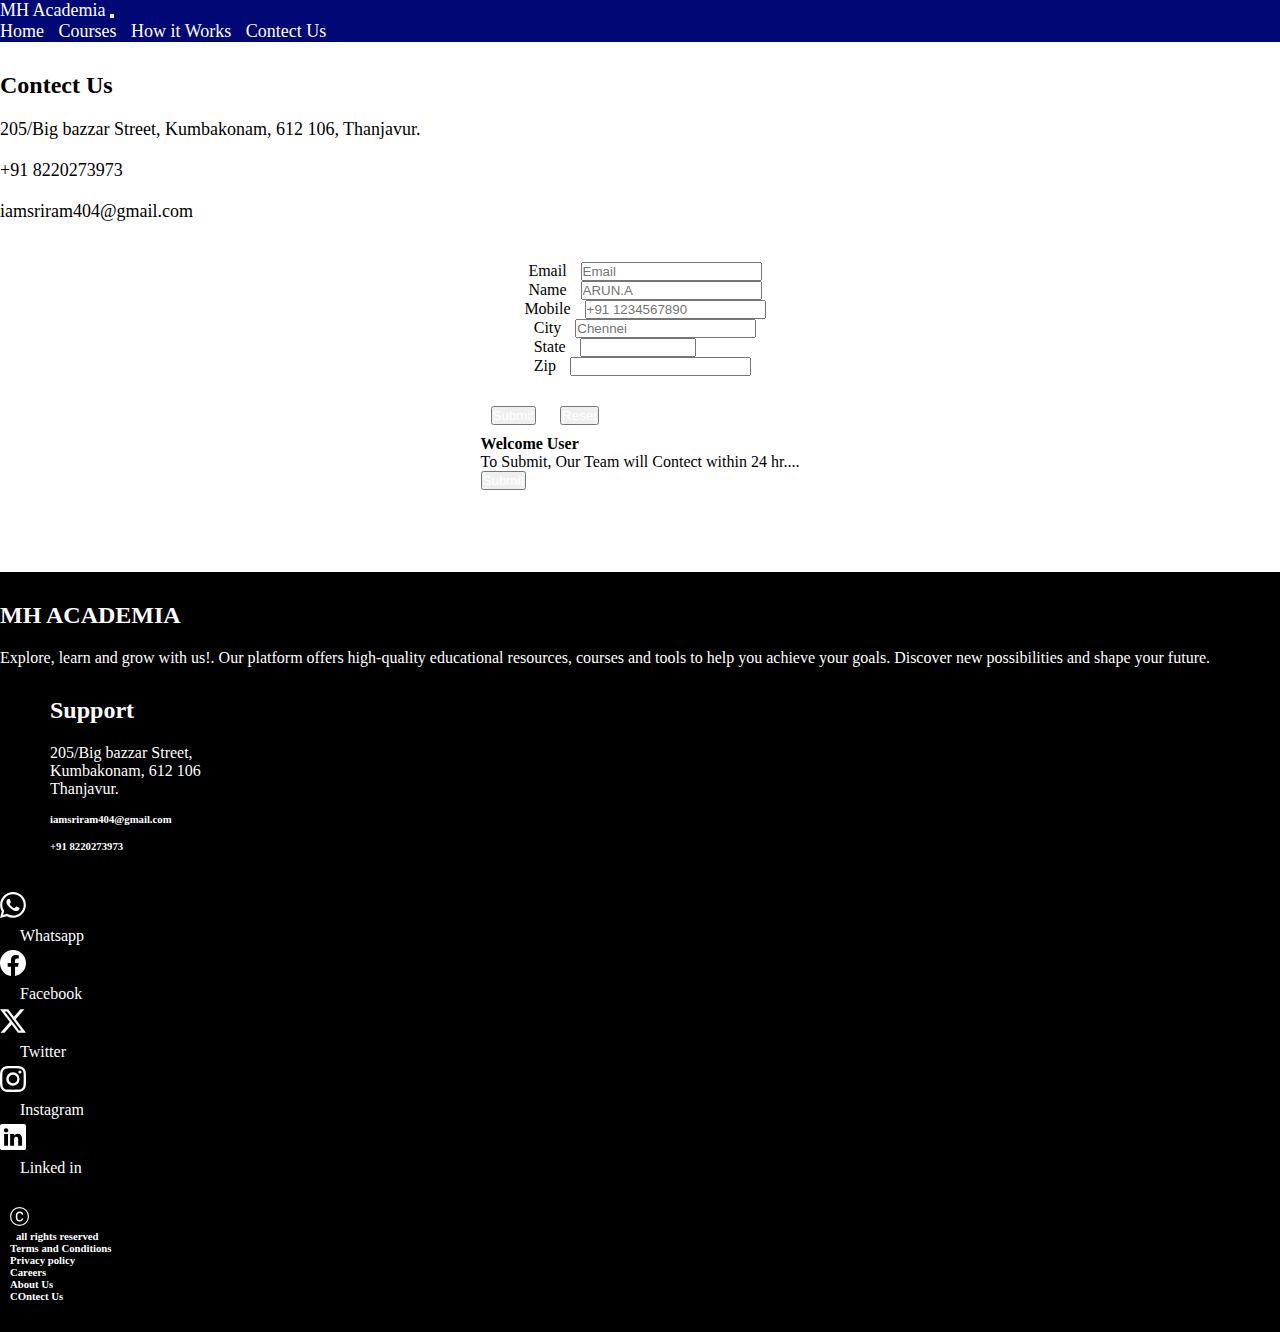
<file: seval/contectus.html>
<!doctype html>
<html lang="en">
  <head>
    <meta charset="utf-8">
    <meta name="viewport" content="width=device-width, initial-scale=1">
    <link href="https://cdn.jsdelivr.net/npm/bootstrap@5.0.2/dist/css/bootstrap.min.css" rel="stylesheet" integrity="sha384-EVSTQN3/azprG1Anm3QDgpJLIm9Nao0Yz1ztcQTwFspd3yD65VohhpuuCOmLASjC" crossorigin="anonymous">
    <link rel="stylesheet" href="style.css">
    <title>MHA</title>
    <style>
        .col h2{
            color: black;
            margin-top: 30px;
        }
        .col p{
            color: black;
            font-size: large;
            margin: 20px 0;
        }
    </style>
  </head>
  <body>
    <div id="nav" style="background-color: #000875;">
        <nav class="navbar navbar-expand-lg navbar-dark" >
            <div class="container">
            <a class="navbar-brand">MH Academia</a>
            <button class="navbar-toggler" type="button" data-bs-toggle="collapse" data-bs-target="#navbarNavAltMarkup" aria-controls="navbarNavAltMarkup" aria-expanded="false" aria-label="Toggle navigation">
                <span class="navbar-toggler-icon"></span>
            </button>
            <div class="collapse navbar-collapse" id="navbarNavAltMarkup">
                <div class="navbar-nav ms-auto">
                <a class="nav-link active" aria-current="page" href="index.html">Home</a>
                <a class="nav-link active" href="index.html">Courses</a>
                <a class="nav-link active" href="index.html">How it Works</a>
                <a class="nav-link active" href="contectus.html">Contect Us</a>
                </div>
            </div>
            </div>
        </nav>
    </div>
    <div class="container" style="min-height: 500px;">
        <div class="row">
          <div class="col">
            <h2>Contect Us</h2>
            <p>205/Big bazzar Street,
                Kumbakonam, 612 106,
                Thanjavur.
            </p>
            <p>
                +91 8220273973
            </p>
            <p>
                iamsriram404@gmail.com
            </p>
          </div>

          <div class="col">
            <form id="form">
                <div class="form-row">
                  <div class="form-group col-12 col-lg-8">
                    <label for="inputEmail4">Email</label>
                    <input type="email" class="form-control" id="inputEmail4" placeholder="Email">
                  </div>
                </div>
                <div class="form-group col-md-8">
                  <label for="inputname">Name</label>
                  <input type="text" class="form-control" id="inputname" placeholder="ARUN.A">
                </div>
                <div class="form-group col-md-8">
                  <label for="inputno">Mobile</label>
                  <input type="number" class="form-control" id="inputno" placeholder="+91 1234567890">
                </div>
                <div class="form-row">
                  <div class="form-group col-md-8">
                    <label for="inputCity">City</label>
                    <input type="text" class="form-control" id="inputCity" placeholder="Chennei">
                  </div>
                  <div class="form-group col-md-8">
                    <label for="inputState">State</label>
                    <select id="inputState" class="form-control">
                      <option selected>Choose...</option>
                      <option>Python</option>
                      <option>HTML and CSS</option>
                      <option>JavaScript</option>
                      <option>reactJs</option>
                    </select>
                  </div>
                  <div class="form-group col-md-8">
                    <label for="inputZip">Zip</label>
                    <input type="text" class="form-control" id="inputZip">
                  </div>
                </div>
                
                  <!--################### popup #############-->
                  <div class="container">
                    <button type="button" class="btn btn-primary" data-toggle="modal" data-target="#myModal" style="margin: 30px 10px 10px 10px;">
                      Submit
                    </button>
                    <button type="submit" class="btn btn-primary" style="margin: 30px 10px 10px 10px;">Reset</button>
                    <!-- The Modal -->
                    <div class="modal fade" id="myModal">
                      <div class="modal-dialog">
                        <div class="modal-content">
                          <!-- Modal Header -->
                          <div class="modal-header">
                            <h4 class="modal-title" style="color: black;">Welcome User</h4>
                          </div>
                          <!-- Modal body -->
                          <div class="modal-body" style="color: black;">
                            To Submit, Our Team will Contect within 24 hr....
                          </div>
                          <!-- Modal footer -->
                          <div class="modal-footer">
                            <button type="submit" class="btn btn-primary" data-dismiss="modal" style="display: inline;">Submit</button>
                          </div>
                        </div>
                      </div>
                    </div>
                  </div>
                    <!--################## end popup #################-->
              </form>
          </div>
        </div>
    </div>


    <!--####### footer #########-->
    <div style="background-color: black; min-height: 350px;">
        <div class="container">
          <div class="row">
            <div class="col-sm" style="padding-top: 30px;">
              <h2 style="padding-bottom: 20px; color: white;">MH ACADEMIA</h2>
              <span style="padding-top: 20px;">Explore, learn and grow with us!. Our platform offers high-quality
                educational resources, courses and tools to help you achieve your goals.
                Discover new possibilities and shape your future.</span>
  
            </div>
            <div class="col-sm" style="padding-top: 30px; padding-left: 50px;">
              <h2 style="padding-bottom: 20px; color: white;">Support</h2>
              <span>
                205/Big bazzar Street,<br>Kumbakonam, 612 106 <br>
                Thanjavur.
              </span>
              <h6 style="padding-top: 15px;">iamsriram404@gmail.com</h6>
              <h6 style="padding-top: 15px;">+91 8220273973</h6>
            </div>
            <div class="col-sm" style=" margin-top: 35px;">
              <div class="d-flex">
                <a href="https://www.whatsapp.com/">
                  <svg xmlns="http://www.w3.org/2000/svg" width="26" height="26" fill="white" class="bi bi-whatsapp " viewBox="0 0 16 16">
                    <path d="M13.601 2.326A7.85 7.85 0 0 0 7.994 0C3.627 0 .068 3.558.064 7.926c0 1.399.366 2.76 1.057 3.965L0 16l4.204-1.102a7.9 7.9 0 0 0 3.79.965h.004c4.368 0 7.926-3.558 7.93-7.93A7.9 7.9 0 0 0 13.6 2.326zM7.994 14.521a6.6 6.6 0 0 1-3.356-.92l-.24-.144-2.494.654.666-2.433-.156-.251a6.56 6.56 0 0 1-1.007-3.505c0-3.626 2.957-6.584 6.591-6.584a6.56 6.56 0 0 1 4.66 1.931 6.56 6.56 0 0 1 1.928 4.66c-.004 3.639-2.961 6.592-6.592 6.592m3.615-4.934c-.197-.099-1.17-.578-1.353-.646-.182-.065-.315-.099-.445.099-.133.197-.513.646-.627.775-.114.133-.232.148-.43.05-.197-.1-.836-.308-1.592-.985-.59-.525-.985-1.175-1.103-1.372-.114-.198-.011-.304.088-.403.087-.088.197-.232.296-.346.1-.114.133-.198.198-.33.065-.134.034-.248-.015-.347-.05-.099-.445-1.076-.612-1.47-.16-.389-.323-.335-.445-.34-.114-.007-.247-.007-.38-.007a.73.73 0 0 0-.529.247c-.182.198-.691.677-.691 1.654s.71 1.916.81 2.049c.098.133 1.394 2.132 3.383 2.992.47.205.84.326 1.129.418.475.152.904.129 1.246.08.38-.058 1.171-.48 1.338-.943.164-.464.164-.86.114-.943-.049-.084-.182-.133-.38-.232"/>
                  </svg>
                </a>
                <a href="https://www.whatsapp.com/">
                  <p>Whatsapp</p>
                </a>
              </div> 
              <div class="d-flex">
                <a href="https://www.facebook.com/">
                  <svg xmlns="http://www.w3.org/2000/svg" width="26" height="26" fill="white" class="bi bi-facebook" viewBox="0 0 16 16">
                    <path d="M16 8.049c0-4.446-3.582-8.05-8-8.05C3.58 0-.002 3.603-.002 8.05c0 4.017 2.926 7.347 6.75 7.951v-5.625h-2.03V8.05H6.75V6.275c0-2.017 1.195-3.131 3.022-3.131.876 0 1.791.157 1.791.157v1.98h-1.009c-.993 0-1.303.621-1.303 1.258v1.51h2.218l-.354 2.326H9.25V16c3.824-.604 6.75-3.934 6.75-7.951"/>
                  </svg>
                </a>
                <a href="https://www.facebook.com/">
                  <p>Facebook</p>
                </a>
              </div> 
              <div class="d-flex">
                <a href="https://x.com/?lang=en-in">
                  <svg xmlns="http://www.w3.org/2000/svg" width="26" height="26" fill="white" class="bi bi-twitter-x" viewBox="0 0 16 16">
                    <path d="M12.6.75h2.454l-5.36 6.142L16 15.25h-4.937l-3.867-5.07-4.425 5.07H.316l5.733-6.57L0 .75h5.063l3.495 4.633L12.601.75Zm-.86 13.028h1.36L4.323 2.145H2.865z"/>
                  </svg>
                </a>
                <a href="https://x.com/?lang=en-in">
                  <p>Twitter</p>
                </a>
              </div>
              <div class="d-flex">
                <a href="https://www.instagram.com/?hl=en">
                  <svg xmlns="http://www.w3.org/2000/svg" width="26" height="26" fill="white" class="bi bi-instagram" viewBox="0 0 16 16">
                    <path d="M8 0C5.829 0 5.556.01 4.703.048 3.85.088 3.269.222 2.76.42a3.9 3.9 0 0 0-1.417.923A3.9 3.9 0 0 0 .42 2.76C.222 3.268.087 3.85.048 4.7.01 5.555 0 5.827 0 8.001c0 2.172.01 2.444.048 3.297.04.852.174 1.433.372 1.942.205.526.478.972.923 1.417.444.445.89.719 1.416.923.51.198 1.09.333 1.942.372C5.555 15.99 5.827 16 8 16s2.444-.01 3.298-.048c.851-.04 1.434-.174 1.943-.372a3.9 3.9 0 0 0 1.416-.923c.445-.445.718-.891.923-1.417.197-.509.332-1.09.372-1.942C15.99 10.445 16 10.173 16 8s-.01-2.445-.048-3.299c-.04-.851-.175-1.433-.372-1.941a3.9 3.9 0 0 0-.923-1.417A3.9 3.9 0 0 0 13.24.42c-.51-.198-1.092-.333-1.943-.372C10.443.01 10.172 0 7.998 0zm-.717 1.442h.718c2.136 0 2.389.007 3.232.046.78.035 1.204.166 1.486.275.373.145.64.319.92.599s.453.546.598.92c.11.281.24.705.275 1.485.039.843.047 1.096.047 3.231s-.008 2.389-.047 3.232c-.035.78-.166 1.203-.275 1.485a2.5 2.5 0 0 1-.599.919c-.28.28-.546.453-.92.598-.28.11-.704.24-1.485.276-.843.038-1.096.047-3.232.047s-2.39-.009-3.233-.047c-.78-.036-1.203-.166-1.485-.276a2.5 2.5 0 0 1-.92-.598 2.5 2.5 0 0 1-.6-.92c-.109-.281-.24-.705-.275-1.485-.038-.843-.046-1.096-.046-3.233s.008-2.388.046-3.231c.036-.78.166-1.204.276-1.486.145-.373.319-.64.599-.92s.546-.453.92-.598c.282-.11.705-.24 1.485-.276.738-.034 1.024-.044 2.515-.045zm4.988 1.328a.96.96 0 1 0 0 1.92.96.96 0 0 0 0-1.92m-4.27 1.122a4.109 4.109 0 1 0 0 8.217 4.109 4.109 0 0 0 0-8.217m0 1.441a2.667 2.667 0 1 1 0 5.334 2.667 2.667 0 0 1 0-5.334"/>
                  </svg>
                </a>
                <a href="https://www.instagram.com/?hl=en">
                  <p>Instagram</p>
                </a>
              </div>
              <div class="d-flex">
                <a href="https://in.linkedin.com/">
                  <svg xmlns="http://www.w3.org/2000/svg" width="26" height="26" fill="white" class="bi bi-linkedin" viewBox="0 0 16 16">
                    <path d="M0 1.146C0 .513.526 0 1.175 0h13.65C15.474 0 16 .513 16 1.146v13.708c0 .633-.526 1.146-1.175 1.146H1.175C.526 16 0 15.487 0 14.854zm4.943 12.248V6.169H2.542v7.225zm-1.2-8.212c.837 0 1.358-.554 1.358-1.248-.015-.709-.52-1.248-1.342-1.248S2.4 3.226 2.4 3.934c0 .694.521 1.248 1.327 1.248zm4.908 8.212V9.359c0-.216.016-.432.08-.586.173-.431.568-.878 1.232-.878.869 0 1.216.662 1.216 1.634v3.865h2.401V9.25c0-2.22-1.184-3.252-2.764-3.252-1.274 0-1.845.7-2.165 1.193v.025h-.016l.016-.025V6.169h-2.4c.03.678 0 7.225 0 7.225z"/>
                  </svg>
                </a>
                <a href="https://in.linkedin.com/">
                  <p>Linked in</p>
                </a>
              </div>
            </div>
          </div>
        </div>
  
        <div class="container" style="padding: 30px 10px;">
          <div class="row row-cols-2 row-cols-lg-3">
            <div class="col-4 col-lg-2 d-flex">
              <svg xmlns="http://www.w3.org/2000/svg" width="19" height="19" fill="currentColor" class="bi bi-c-circle" viewBox="0 0 16 16">
                <path d="M1 8a7 7 0 1 0 14 0A7 7 0 0 0 1 8m15 0A8 8 0 1 1 0 8a8 8 0 0 1 16 0M8.146 4.992c-1.212 0-1.927.92-1.927 2.502v1.06c0 1.571.703 2.462 1.927 2.462.979 0 1.641-.586 1.729-1.418h1.295v.093c-.1 1.448-1.354 2.467-3.03 2.467-2.091 0-3.269-1.336-3.269-3.603V7.482c0-2.261 1.201-3.638 3.27-3.638 1.681 0 2.935 1.054 3.029 2.572v.088H9.875c-.088-.879-.768-1.512-1.729-1.512"/>
              </svg>
              <h6 style="padding-left: 6px;">all rights reserved</h6>
            </div>
            <div class="col-4 col-lg-2">
              <a href="t&c.html">
                <h6>Terms and Conditions</h6>
              </a>
            </div>
            <div class="col-4 col-lg-2">
              <a href="maintance.html">
                <h6>Privacy policy</h6>
              </a>
            </div>
            <div class="col-4 col-lg-2">
              <a href="maintance.html">
                <h6>Careers</h6>
              </a>
            </div>
            <div class="col-4 col-lg-2">
              <a href="about.html">
                <h6>About Us</h6>
              </a>
            </div>
            <div class="col-4 col-lg-2">
              <a href="contectus.html">
                <h6>COntect Us</h6>
              </a>
            </div>
            
          </div>
        </div>





    <script src="https://cdn.jsdelivr.net/npm/bootstrap@5.0.2/dist/js/bootstrap.bundle.min.js" integrity="sha384-MrcW6ZMFYlzcLA8Nl+NtUVF0sA7MsXsP1UyJoMp4YLEuNSfAP+JcXn/tWtIaxVXM" crossorigin="anonymous"></script>
       <script src="https://cdn.jsdelivr.net/npm/jquery@3.7.1/dist/jquery.slim.min.js"></script>
      <script src="https://cdn.jsdelivr.net/npm/popper.js@1.16.1/dist/umd/popper.min.js"></script>
      <script src="https://cdn.jsdelivr.net/npm/bootstrap@4.6.2/dist/js/bootstrap.bundle.min.js"></script>
  </body>
</file>
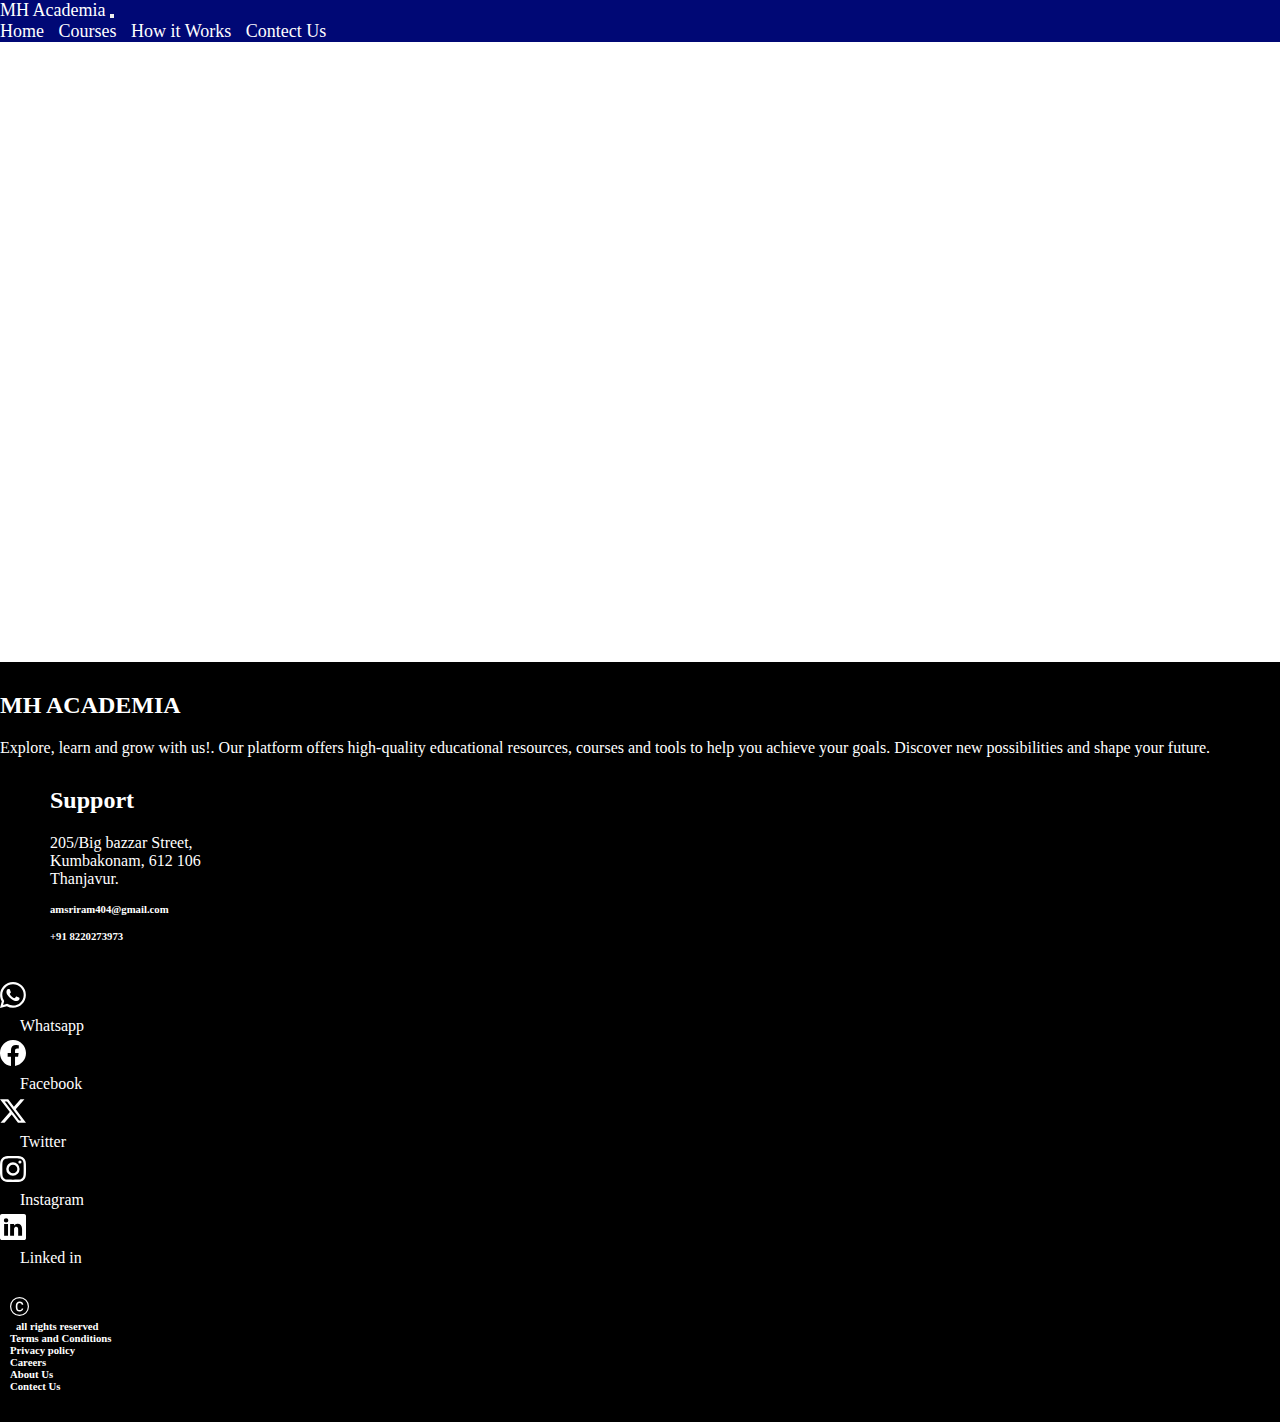
<file: seval/maintance.html>
<!doctype html>
<html lang="en">
  <head>
    <meta charset="utf-8">
    <meta name="viewport" content="width=device-width, initial-scale=1">
    <link href="https://cdn.jsdelivr.net/npm/bootstrap@5.0.2/dist/css/bootstrap.min.css" rel="stylesheet" integrity="sha384-EVSTQN3/azprG1Anm3QDgpJLIm9Nao0Yz1ztcQTwFspd3yD65VohhpuuCOmLASjC" crossorigin="anonymous">
    <link rel="stylesheet" href="style.css">
    <title>MHA</title>
  </head>
  <body>
    <div id="nav" style="background-color: #000875;">
        <nav class="navbar navbar-expand-lg navbar-dark" >
            <div class="container">
            <a class="navbar-brand">MH Academia</a>
            <button class="navbar-toggler" type="button" data-bs-toggle="collapse" data-bs-target="#navbarNavAltMarkup" aria-controls="navbarNavAltMarkup" aria-expanded="false" aria-label="Toggle navigation">
                <span class="navbar-toggler-icon"></span>
            </button>
            <div class="collapse navbar-collapse" id="navbarNavAltMarkup">
                <div class="navbar-nav ms-auto">
                <a class="nav-link active" aria-current="page" href="index.html">Home</a>
                <a class="nav-link active" href="index.html">Courses</a>
                <a class="nav-link active" href="index.html">How it Works</a>
                <a class="nav-link active" href="contectus.html">Contect Us</a>
                </div>
            </div>
            </div>
        </nav>
    </div>

    <div class="container" style="min-height: 600px; margin-top: 20px;">
        <div class="alert alert-danger">
        Sorry for the inconvenience, This site under maintenance!
        <a href="contectus.html" class="alert-link">Learn more </a>
        </div>
    </div>
    <!--$$$$$ footer $$$$$$$$$$-->
    <div style="background-color: black; min-height: 350px;">
        <div class="container">
          <div class="row">
            <div class="col-sm" style="padding-top: 30px;">
              <h2 style="padding-bottom: 20px; color: white;">MH ACADEMIA</h2>
              <span style="padding-top: 20px;">Explore, learn and grow with us!. Our platform offers high-quality
                educational resources, courses and tools to help you achieve your goals.
                Discover new possibilities and shape your future.</span>
  
            </div>
            <div class="col-sm" style="padding-top: 30px; padding-left: 50px;">
              <h2 style="padding-bottom: 20px; color: white;">Support</h2>
              <span>
                205/Big bazzar Street,<br>Kumbakonam, 612 106 <br>
                Thanjavur.
              </span>
              <h6 style="padding-top: 15px;">amsriram404@gmail.com</h6>
              <h6 style="padding-top: 15px;">+91 8220273973</h6>
            </div>
            <div class="col-sm" style=" margin-top: 35px;">
              <div class="d-flex">
                <a href="https://www.whatsapp.com/">
                  <svg xmlns="http://www.w3.org/2000/svg" width="26" height="26" fill="white" class="bi bi-whatsapp " viewBox="0 0 16 16">
                    <path d="M13.601 2.326A7.85 7.85 0 0 0 7.994 0C3.627 0 .068 3.558.064 7.926c0 1.399.366 2.76 1.057 3.965L0 16l4.204-1.102a7.9 7.9 0 0 0 3.79.965h.004c4.368 0 7.926-3.558 7.93-7.93A7.9 7.9 0 0 0 13.6 2.326zM7.994 14.521a6.6 6.6 0 0 1-3.356-.92l-.24-.144-2.494.654.666-2.433-.156-.251a6.56 6.56 0 0 1-1.007-3.505c0-3.626 2.957-6.584 6.591-6.584a6.56 6.56 0 0 1 4.66 1.931 6.56 6.56 0 0 1 1.928 4.66c-.004 3.639-2.961 6.592-6.592 6.592m3.615-4.934c-.197-.099-1.17-.578-1.353-.646-.182-.065-.315-.099-.445.099-.133.197-.513.646-.627.775-.114.133-.232.148-.43.05-.197-.1-.836-.308-1.592-.985-.59-.525-.985-1.175-1.103-1.372-.114-.198-.011-.304.088-.403.087-.088.197-.232.296-.346.1-.114.133-.198.198-.33.065-.134.034-.248-.015-.347-.05-.099-.445-1.076-.612-1.47-.16-.389-.323-.335-.445-.34-.114-.007-.247-.007-.38-.007a.73.73 0 0 0-.529.247c-.182.198-.691.677-.691 1.654s.71 1.916.81 2.049c.098.133 1.394 2.132 3.383 2.992.47.205.84.326 1.129.418.475.152.904.129 1.246.08.38-.058 1.171-.48 1.338-.943.164-.464.164-.86.114-.943-.049-.084-.182-.133-.38-.232"/>
                  </svg>
                </a>
                <a href="https://www.whatsapp.com/">
                  <p>Whatsapp</p>
                </a>
              </div> 
              <div class="d-flex">
                <a href="https://www.facebook.com/">
                  <svg xmlns="http://www.w3.org/2000/svg" width="26" height="26" fill="white" class="bi bi-facebook" viewBox="0 0 16 16">
                    <path d="M16 8.049c0-4.446-3.582-8.05-8-8.05C3.58 0-.002 3.603-.002 8.05c0 4.017 2.926 7.347 6.75 7.951v-5.625h-2.03V8.05H6.75V6.275c0-2.017 1.195-3.131 3.022-3.131.876 0 1.791.157 1.791.157v1.98h-1.009c-.993 0-1.303.621-1.303 1.258v1.51h2.218l-.354 2.326H9.25V16c3.824-.604 6.75-3.934 6.75-7.951"/>
                  </svg>
                </a>
                <a href="https://www.facebook.com/">
                  <p>Facebook</p>
                </a>
              </div> 
              <div class="d-flex">
                <a href="https://x.com/?lang=en-in">
                  <svg xmlns="http://www.w3.org/2000/svg" width="26" height="26" fill="white" class="bi bi-twitter-x" viewBox="0 0 16 16">
                    <path d="M12.6.75h2.454l-5.36 6.142L16 15.25h-4.937l-3.867-5.07-4.425 5.07H.316l5.733-6.57L0 .75h5.063l3.495 4.633L12.601.75Zm-.86 13.028h1.36L4.323 2.145H2.865z"/>
                  </svg>
                </a>
                <a href="https://x.com/?lang=en-in">
                  <p>Twitter</p>
                </a>
              </div>
              <div class="d-flex">
                <a href="https://www.instagram.com/?hl=en">
                  <svg xmlns="http://www.w3.org/2000/svg" width="26" height="26" fill="white" class="bi bi-instagram" viewBox="0 0 16 16">
                    <path d="M8 0C5.829 0 5.556.01 4.703.048 3.85.088 3.269.222 2.76.42a3.9 3.9 0 0 0-1.417.923A3.9 3.9 0 0 0 .42 2.76C.222 3.268.087 3.85.048 4.7.01 5.555 0 5.827 0 8.001c0 2.172.01 2.444.048 3.297.04.852.174 1.433.372 1.942.205.526.478.972.923 1.417.444.445.89.719 1.416.923.51.198 1.09.333 1.942.372C5.555 15.99 5.827 16 8 16s2.444-.01 3.298-.048c.851-.04 1.434-.174 1.943-.372a3.9 3.9 0 0 0 1.416-.923c.445-.445.718-.891.923-1.417.197-.509.332-1.09.372-1.942C15.99 10.445 16 10.173 16 8s-.01-2.445-.048-3.299c-.04-.851-.175-1.433-.372-1.941a3.9 3.9 0 0 0-.923-1.417A3.9 3.9 0 0 0 13.24.42c-.51-.198-1.092-.333-1.943-.372C10.443.01 10.172 0 7.998 0zm-.717 1.442h.718c2.136 0 2.389.007 3.232.046.78.035 1.204.166 1.486.275.373.145.64.319.92.599s.453.546.598.92c.11.281.24.705.275 1.485.039.843.047 1.096.047 3.231s-.008 2.389-.047 3.232c-.035.78-.166 1.203-.275 1.485a2.5 2.5 0 0 1-.599.919c-.28.28-.546.453-.92.598-.28.11-.704.24-1.485.276-.843.038-1.096.047-3.232.047s-2.39-.009-3.233-.047c-.78-.036-1.203-.166-1.485-.276a2.5 2.5 0 0 1-.92-.598 2.5 2.5 0 0 1-.6-.92c-.109-.281-.24-.705-.275-1.485-.038-.843-.046-1.096-.046-3.233s.008-2.388.046-3.231c.036-.78.166-1.204.276-1.486.145-.373.319-.64.599-.92s.546-.453.92-.598c.282-.11.705-.24 1.485-.276.738-.034 1.024-.044 2.515-.045zm4.988 1.328a.96.96 0 1 0 0 1.92.96.96 0 0 0 0-1.92m-4.27 1.122a4.109 4.109 0 1 0 0 8.217 4.109 4.109 0 0 0 0-8.217m0 1.441a2.667 2.667 0 1 1 0 5.334 2.667 2.667 0 0 1 0-5.334"/>
                  </svg>
                </a>
                <a href="https://www.instagram.com/?hl=en">
                  <p>Instagram</p>
                </a>
              </div>
              <div class="d-flex">
                <a href="https://in.linkedin.com/">
                  <svg xmlns="http://www.w3.org/2000/svg" width="26" height="26" fill="white" class="bi bi-linkedin" viewBox="0 0 16 16">
                    <path d="M0 1.146C0 .513.526 0 1.175 0h13.65C15.474 0 16 .513 16 1.146v13.708c0 .633-.526 1.146-1.175 1.146H1.175C.526 16 0 15.487 0 14.854zm4.943 12.248V6.169H2.542v7.225zm-1.2-8.212c.837 0 1.358-.554 1.358-1.248-.015-.709-.52-1.248-1.342-1.248S2.4 3.226 2.4 3.934c0 .694.521 1.248 1.327 1.248zm4.908 8.212V9.359c0-.216.016-.432.08-.586.173-.431.568-.878 1.232-.878.869 0 1.216.662 1.216 1.634v3.865h2.401V9.25c0-2.22-1.184-3.252-2.764-3.252-1.274 0-1.845.7-2.165 1.193v.025h-.016l.016-.025V6.169h-2.4c.03.678 0 7.225 0 7.225z"/>
                  </svg>
                </a>
                <a href="https://in.linkedin.com/">
                  <p>Linked in</p>
                </a>
              </div>
            </div>
          </div>
        </div>
  
        <div class="container" style="padding: 30px 10px;">
          <div class="row row-cols-2 row-cols-lg-3">
            <div class="col-4 col-lg-2 d-flex">
              <svg xmlns="http://www.w3.org/2000/svg" width="19" height="19" fill="currentColor" class="bi bi-c-circle" viewBox="0 0 16 16">
                <path d="M1 8a7 7 0 1 0 14 0A7 7 0 0 0 1 8m15 0A8 8 0 1 1 0 8a8 8 0 0 1 16 0M8.146 4.992c-1.212 0-1.927.92-1.927 2.502v1.06c0 1.571.703 2.462 1.927 2.462.979 0 1.641-.586 1.729-1.418h1.295v.093c-.1 1.448-1.354 2.467-3.03 2.467-2.091 0-3.269-1.336-3.269-3.603V7.482c0-2.261 1.201-3.638 3.27-3.638 1.681 0 2.935 1.054 3.029 2.572v.088H9.875c-.088-.879-.768-1.512-1.729-1.512"/>
              </svg>
              <h6 style="padding-left: 6px;">all rights reserved</h6>
            </div>
            <div class="col-4 col-lg-2">
              <a href="t&c.html">
                <h6>Terms and Conditions</h6>
              </a>
            </div>
            <div class="col-4 col-lg-2">
              <a href="maintance.html">
                <h6>Privacy policy</h6>
              </a>
            </div>
            <div class="col-4 col-lg-2">
              <a href="maintance.html">
                <h6>Careers</h6>
              </a>
            </div>
            <div class="col-4 col-lg-2">
              <a href="about.html">
                <h6>About Us</h6>
              </a>
            </div>
            <div class="col-4 col-lg-2">
              <a href="contectus.html">
                <h6>Contect Us</h6>
              </a>
            </div>
            
          </div>
        </div>
    <script src="https://cdn.jsdelivr.net/npm/bootstrap@5.0.2/dist/js/bootstrap.bundle.min.js" integrity="sha384-MrcW6ZMFYlzcLA8Nl+NtUVF0sA7MsXsP1UyJoMp4YLEuNSfAP+JcXn/tWtIaxVXM" crossorigin="anonymous"></script>

  </body>
</file>
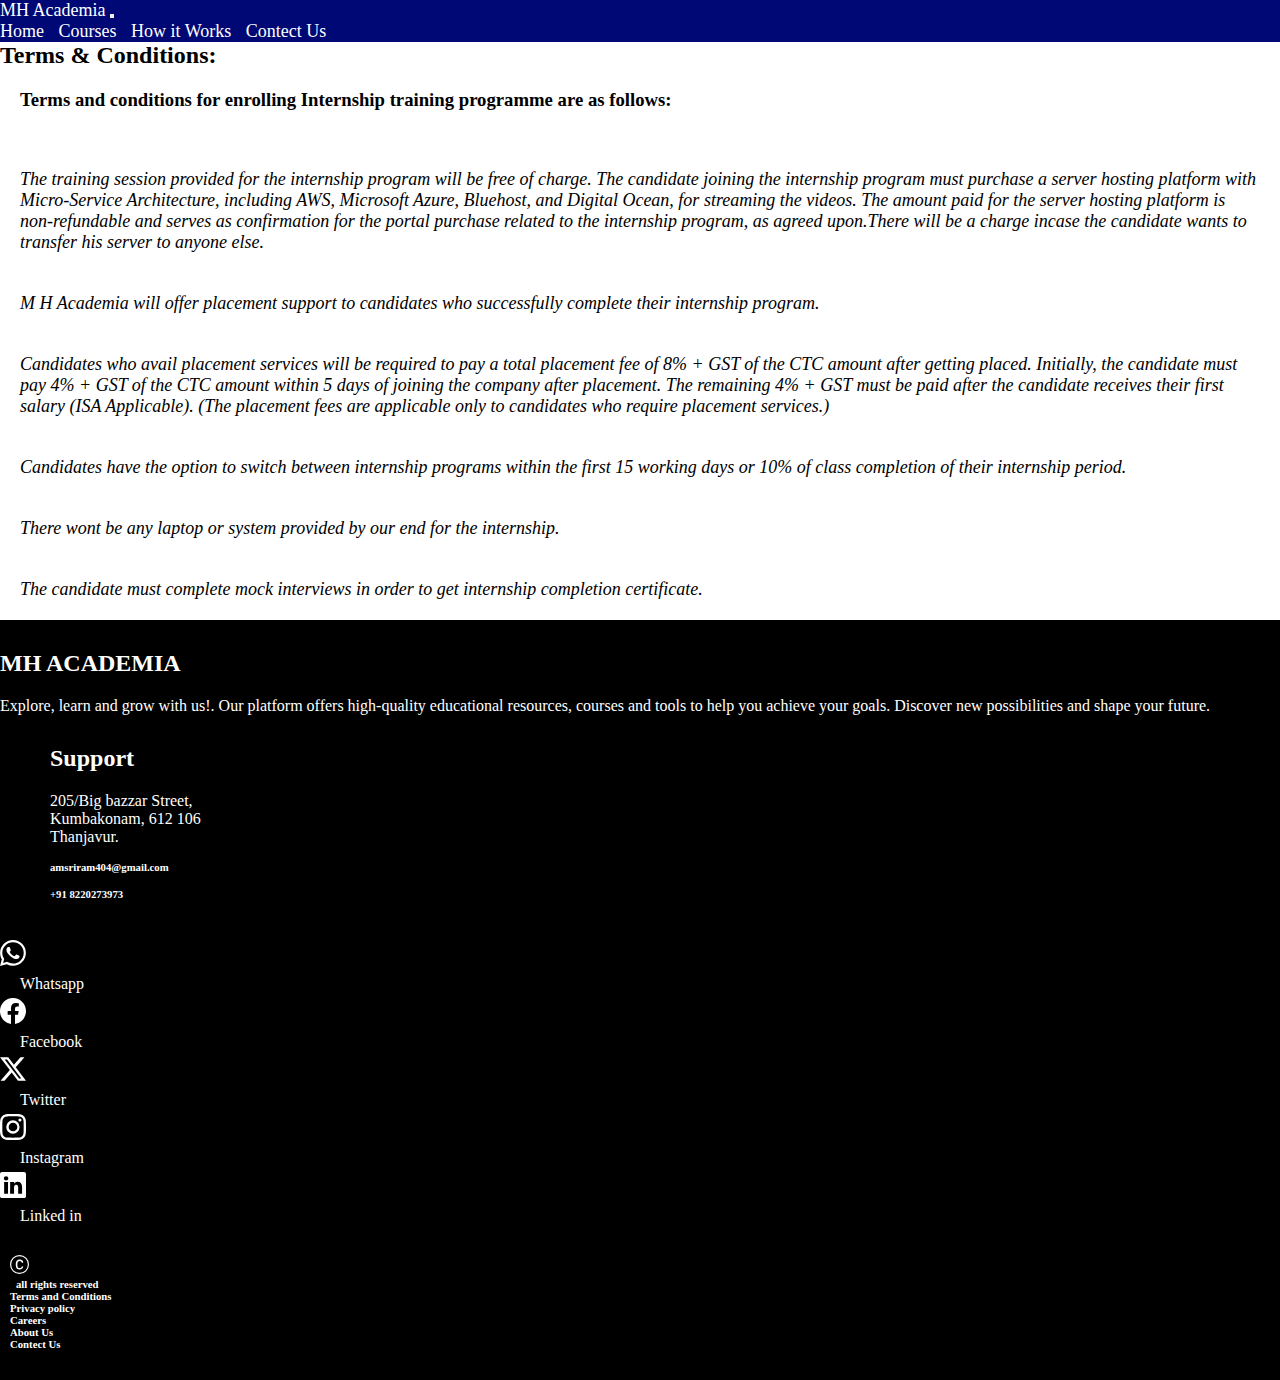
<file: seval/t&c.html>
<!doctype html>
<html lang="en">
  <head>
    <meta charset="utf-8">
    <meta name="viewport" content="width=device-width, initial-scale=1">
    <link href="https://cdn.jsdelivr.net/npm/bootstrap@5.0.2/dist/css/bootstrap.min.css" rel="stylesheet" integrity="sha384-EVSTQN3/azprG1Anm3QDgpJLIm9Nao0Yz1ztcQTwFspd3yD65VohhpuuCOmLASjC" crossorigin="anonymous">
    <link rel="stylesheet" href="style.css">
    <title>MHA</title>
    <style>
        li{
            padding: 20px;
            font-family:'Times New Roman', Times, serif;
            font-size: large;
            font-style: italic;
            color: black;
        }
        h2,h3{
            color: black;
            margin-left: 0;
        }
        
    </style>
  </head>
  <body>
    <div id="nav" style="background-color: #000875; max-height: 400px;">
        <nav class="navbar navbar-expand-lg navbar-dark" >
            <div class="container">
            <a class="navbar-brand">MH Academia</a>
            <button class="navbar-toggler" type="button" data-bs-toggle="collapse" data-bs-target="#navbarNavAltMarkup" aria-controls="navbarNavAltMarkup" aria-expanded="false" aria-label="Toggle navigation">
                <span class="navbar-toggler-icon"></span>
            </button>
            <div class="collapse navbar-collapse" id="navbarNavAltMarkup">
                <div class="navbar-nav ms-auto">
                <a class="nav-link active" aria-current="page" href="index.html">Home</a>
                <a class="nav-link active" href="index.html">Courses</a>
                <a class="nav-link active" href="index.html">How it Works</a>
                <a class="nav-link active" href="contectus.html">Contect Us</a>
                </div>
            </div>
            </div>
        </nav>
    </div>
    <div class="container">
        <div class="row">
            <p>
                <ul style="list-style:none;">
                    <h2>Terms & Conditions:</h2>

                    <h3>Terms and conditions for enrolling Internship training programme are as follows:</h3> <br>

                    <li>The training session provided for the internship program will be free of charge. The candidate joining the internship program must purchase a server hosting platform with Micro-Service Architecture, including AWS, Microsoft Azure, Bluehost, and Digital Ocean, for streaming the videos. The amount paid for the server hosting platform is non-refundable and serves as confirmation for the portal purchase related to the internship program, as agreed upon.There will be a charge incase the candidate wants to transfer his server to anyone else. <br>


                    <li>M H Academia will offer placement support to candidates who successfully complete their internship program. <br></li>


                    <li>Candidates who avail placement services will be required to pay a total placement fee of 8% + GST of the CTC amount after getting placed. Initially, the candidate must pay 4% + GST of the CTC amount within 5 days of joining the company after placement. The remaining 4% + GST must be paid after the candidate receives their first salary (ISA Applicable). (The placement fees are applicable only to candidates who require placement services.) <br></li>


                    <li>Candidates have the option to switch between internship programs within the first 15 working days or 10% of class completion of their internship period.</li>


                    <li>There wont be any laptop or system provided by our end for the internship.</li>


                    <li>The candidate must complete mock interviews in order to get internship completion certificate.</li>
                </ul>
            </p>
        </div>
    </div>
    <!--####### footer #########-->
    <div style="background-color: black; min-height: 350px;">
        <div class="container">
          <div class="row">
            <div class="col-sm" style="padding-top: 30px;">
              <h2 style="padding-bottom: 20px; color: white;">MH ACADEMIA</h2>
              <span style="padding-top: 20px;">Explore, learn and grow with us!. Our platform offers high-quality
                educational resources, courses and tools to help you achieve your goals.
                Discover new possibilities and shape your future.</span>
  
            </div>
            <div class="col-sm" style="padding-top: 30px; padding-left: 50px;">
              <h2 style="padding-bottom: 20px; color: white;">Support</h2>
              <span>
                205/Big bazzar Street,<br>Kumbakonam, 612 106 <br>
                Thanjavur.
              </span>
              <h6 style="padding-top: 15px;">amsriram404@gmail.com</h6>
              <h6 style="padding-top: 15px;">+91 8220273973</h6>
            </div>
            <div class="col-sm" style=" margin-top: 35px;">
              <div class="d-flex">
                <a href="https://www.whatsapp.com/">
                  <svg xmlns="http://www.w3.org/2000/svg" width="26" height="26" fill="white" class="bi bi-whatsapp " viewBox="0 0 16 16">
                    <path d="M13.601 2.326A7.85 7.85 0 0 0 7.994 0C3.627 0 .068 3.558.064 7.926c0 1.399.366 2.76 1.057 3.965L0 16l4.204-1.102a7.9 7.9 0 0 0 3.79.965h.004c4.368 0 7.926-3.558 7.93-7.93A7.9 7.9 0 0 0 13.6 2.326zM7.994 14.521a6.6 6.6 0 0 1-3.356-.92l-.24-.144-2.494.654.666-2.433-.156-.251a6.56 6.56 0 0 1-1.007-3.505c0-3.626 2.957-6.584 6.591-6.584a6.56 6.56 0 0 1 4.66 1.931 6.56 6.56 0 0 1 1.928 4.66c-.004 3.639-2.961 6.592-6.592 6.592m3.615-4.934c-.197-.099-1.17-.578-1.353-.646-.182-.065-.315-.099-.445.099-.133.197-.513.646-.627.775-.114.133-.232.148-.43.05-.197-.1-.836-.308-1.592-.985-.59-.525-.985-1.175-1.103-1.372-.114-.198-.011-.304.088-.403.087-.088.197-.232.296-.346.1-.114.133-.198.198-.33.065-.134.034-.248-.015-.347-.05-.099-.445-1.076-.612-1.47-.16-.389-.323-.335-.445-.34-.114-.007-.247-.007-.38-.007a.73.73 0 0 0-.529.247c-.182.198-.691.677-.691 1.654s.71 1.916.81 2.049c.098.133 1.394 2.132 3.383 2.992.47.205.84.326 1.129.418.475.152.904.129 1.246.08.38-.058 1.171-.48 1.338-.943.164-.464.164-.86.114-.943-.049-.084-.182-.133-.38-.232"/>
                  </svg>
                </a>
                <a href="https://www.whatsapp.com/">
                  <p>Whatsapp</p>
                </a>
              </div> 
              <div class="d-flex">
                <a href="https://www.facebook.com/">
                  <svg xmlns="http://www.w3.org/2000/svg" width="26" height="26" fill="white" class="bi bi-facebook" viewBox="0 0 16 16">
                    <path d="M16 8.049c0-4.446-3.582-8.05-8-8.05C3.58 0-.002 3.603-.002 8.05c0 4.017 2.926 7.347 6.75 7.951v-5.625h-2.03V8.05H6.75V6.275c0-2.017 1.195-3.131 3.022-3.131.876 0 1.791.157 1.791.157v1.98h-1.009c-.993 0-1.303.621-1.303 1.258v1.51h2.218l-.354 2.326H9.25V16c3.824-.604 6.75-3.934 6.75-7.951"/>
                  </svg>
                </a>
                <a href="https://www.facebook.com/">
                  <p>Facebook</p>
                </a>
              </div> 
              <div class="d-flex">
                <a href="https://x.com/?lang=en-in">
                  <svg xmlns="http://www.w3.org/2000/svg" width="26" height="26" fill="white" class="bi bi-twitter-x" viewBox="0 0 16 16">
                    <path d="M12.6.75h2.454l-5.36 6.142L16 15.25h-4.937l-3.867-5.07-4.425 5.07H.316l5.733-6.57L0 .75h5.063l3.495 4.633L12.601.75Zm-.86 13.028h1.36L4.323 2.145H2.865z"/>
                  </svg>
                </a>
                <a href="https://x.com/?lang=en-in">
                  <p>Twitter</p>
                </a>
              </div>
              <div class="d-flex">
                <a href="https://www.instagram.com/?hl=en">
                  <svg xmlns="http://www.w3.org/2000/svg" width="26" height="26" fill="white" class="bi bi-instagram" viewBox="0 0 16 16">
                    <path d="M8 0C5.829 0 5.556.01 4.703.048 3.85.088 3.269.222 2.76.42a3.9 3.9 0 0 0-1.417.923A3.9 3.9 0 0 0 .42 2.76C.222 3.268.087 3.85.048 4.7.01 5.555 0 5.827 0 8.001c0 2.172.01 2.444.048 3.297.04.852.174 1.433.372 1.942.205.526.478.972.923 1.417.444.445.89.719 1.416.923.51.198 1.09.333 1.942.372C5.555 15.99 5.827 16 8 16s2.444-.01 3.298-.048c.851-.04 1.434-.174 1.943-.372a3.9 3.9 0 0 0 1.416-.923c.445-.445.718-.891.923-1.417.197-.509.332-1.09.372-1.942C15.99 10.445 16 10.173 16 8s-.01-2.445-.048-3.299c-.04-.851-.175-1.433-.372-1.941a3.9 3.9 0 0 0-.923-1.417A3.9 3.9 0 0 0 13.24.42c-.51-.198-1.092-.333-1.943-.372C10.443.01 10.172 0 7.998 0zm-.717 1.442h.718c2.136 0 2.389.007 3.232.046.78.035 1.204.166 1.486.275.373.145.64.319.92.599s.453.546.598.92c.11.281.24.705.275 1.485.039.843.047 1.096.047 3.231s-.008 2.389-.047 3.232c-.035.78-.166 1.203-.275 1.485a2.5 2.5 0 0 1-.599.919c-.28.28-.546.453-.92.598-.28.11-.704.24-1.485.276-.843.038-1.096.047-3.232.047s-2.39-.009-3.233-.047c-.78-.036-1.203-.166-1.485-.276a2.5 2.5 0 0 1-.92-.598 2.5 2.5 0 0 1-.6-.92c-.109-.281-.24-.705-.275-1.485-.038-.843-.046-1.096-.046-3.233s.008-2.388.046-3.231c.036-.78.166-1.204.276-1.486.145-.373.319-.64.599-.92s.546-.453.92-.598c.282-.11.705-.24 1.485-.276.738-.034 1.024-.044 2.515-.045zm4.988 1.328a.96.96 0 1 0 0 1.92.96.96 0 0 0 0-1.92m-4.27 1.122a4.109 4.109 0 1 0 0 8.217 4.109 4.109 0 0 0 0-8.217m0 1.441a2.667 2.667 0 1 1 0 5.334 2.667 2.667 0 0 1 0-5.334"/>
                  </svg>
                </a>
                <a href="https://www.instagram.com/?hl=en">
                  <p>Instagram</p>
                </a>
              </div>
              <div class="d-flex">
                <a href="https://in.linkedin.com/">
                  <svg xmlns="http://www.w3.org/2000/svg" width="26" height="26" fill="white" class="bi bi-linkedin" viewBox="0 0 16 16">
                    <path d="M0 1.146C0 .513.526 0 1.175 0h13.65C15.474 0 16 .513 16 1.146v13.708c0 .633-.526 1.146-1.175 1.146H1.175C.526 16 0 15.487 0 14.854zm4.943 12.248V6.169H2.542v7.225zm-1.2-8.212c.837 0 1.358-.554 1.358-1.248-.015-.709-.52-1.248-1.342-1.248S2.4 3.226 2.4 3.934c0 .694.521 1.248 1.327 1.248zm4.908 8.212V9.359c0-.216.016-.432.08-.586.173-.431.568-.878 1.232-.878.869 0 1.216.662 1.216 1.634v3.865h2.401V9.25c0-2.22-1.184-3.252-2.764-3.252-1.274 0-1.845.7-2.165 1.193v.025h-.016l.016-.025V6.169h-2.4c.03.678 0 7.225 0 7.225z"/>
                  </svg>
                </a>
                <a href="https://in.linkedin.com/">
                  <p>Linked in</p>
                </a>
              </div>
            </div>
          </div>
        </div>
  
        <div class="container" style="padding: 30px 10px;">
          <div class="row row-cols-2 row-cols-lg-3">
            <div class="col-4 col-lg-2 d-flex">
              <svg xmlns="http://www.w3.org/2000/svg" width="19" height="19" fill="currentColor" class="bi bi-c-circle" viewBox="0 0 16 16">
                <path d="M1 8a7 7 0 1 0 14 0A7 7 0 0 0 1 8m15 0A8 8 0 1 1 0 8a8 8 0 0 1 16 0M8.146 4.992c-1.212 0-1.927.92-1.927 2.502v1.06c0 1.571.703 2.462 1.927 2.462.979 0 1.641-.586 1.729-1.418h1.295v.093c-.1 1.448-1.354 2.467-3.03 2.467-2.091 0-3.269-1.336-3.269-3.603V7.482c0-2.261 1.201-3.638 3.27-3.638 1.681 0 2.935 1.054 3.029 2.572v.088H9.875c-.088-.879-.768-1.512-1.729-1.512"/>
              </svg>
              <h6 style="padding-left: 6px;">all rights reserved</h6>
            </div>
            <div class="col-4 col-lg-2">
              <a href="t&c.html">
                <h6>Terms and Conditions</h6>
              </a>
            </div>
            <div class="col-4 col-lg-2">
              <a href="maintance.html">
                <h6>Privacy policy</h6>
              </a>
            </div>
            <div class="col-4 col-lg-2">
              <a href="maintance.html">
                <h6>Careers</h6>
              </a>
            </div>
            <div class="col-4 col-lg-2">
              <a href="about.html">
                <h6>About Us</h6>
              </a>
            </div>
            <div class="col-4 col-lg-2">
              <a href="contectus.html">
                <h6>Contect Us</h6>
              </a>
            </div>
            
          </div>
        </div>
    <script src="https://cdn.jsdelivr.net/npm/bootstrap@5.0.2/dist/js/bootstrap.bundle.min.js" integrity="sha384-MrcW6ZMFYlzcLA8Nl+NtUVF0sA7MsXsP1UyJoMp4YLEuNSfAP+JcXn/tWtIaxVXM" crossorigin="anonymous"></script>

  </body>
</file>
<file: seval/style.css>
*{
    
    margin: 0px;
    padding: 0px;
    color: white;
}
#nav{
    font-family: Cambria, Cochin, Georgia, Times, 'Times New Roman', serif;
    font-size: large;
}
#navbarNavAltMarkup a{
    margin-right: 10px;
}

#navbarNavAltMarkup :hover{
    color: red;
}
#section p{
    line-height: 1.7;
    letter-spacing: 1px;
    padding-top: 30px;
}
#section{
    font-family: 'Gill Sans', 'Gill Sans MT', Calibri, 'Trebuchet MS', sans-serif;
    letter-spacing: 3px;
    padding-top: 30px;
    padding-bottom: 50px;
}
#section button{
    background-color: white;
    color: black;
    padding: 10px 15px;
    border-radius: 10px;
    border: solid;
    border-color: white;
    margin-top: 20px;
}
#section button:hover{
    background-color:black;
    color: white;
    border-width: 1px;
}
#sec2 img{
    width: 95%;
    height: 95%;
    margin-left: 20px;
    padding: 0 2rem;
}
#courses{
    margin-top: 50px;
    padding: 20px;
}
.card a{
    text-decoration: none;
}
.card-group card{
    margin: 10px;
    border-color: black;
}
.card img{
    width: 100%;
    height: 100%;
}
.card-title{
    color: black;
    font-family: 'Times New Roman', Times, serif;
    letter-spacing: normal;
}
.card{
    margin: 20px 15px;
    background-color: #000875;
    border-radius: 7px;
    border-color: white;
    border-style: solid;
}
.card a{
    font-style: normal;
}
.card-body h3{
    color: white;
}
.card:hover{
    background-color: black;
    border-color: black
}
.card h3:hover, .card p:hover{
    color: lightblue;
}
.card-body p{
    min-height: 190px;
}
.works{
    margin: 50px;
    background-color: white;
    text-align: left;
    font-family: sans-serif;
    letter-spacing: normal;
    border-color: gray;
    border-style: solid;
}
.works h4{
    padding: 10px;
    color: black;
    padding-left:15px ;
    font-size: x-large;
}
.works p{
    padding-top: 3px;
    padding-bottom: 20px;
    margin-top: 0px;
    color:#000875;
    margin-left: 15px;
}
.works svg{
    margin: 30px 0 10px 15px;
    
}
#partners h1{
    color: black;
    text-align: center;
    font-family: 'Segoe UI', Tahoma, Geneva, Verdana, sans-serif;
    margin-bottom: 30px;
}
#form label{
    color: black;
    margin: 10px;
}
#form{
    justify-items: center;
    margin-top: 40px;
}
option{
    color: black;
}
#form-right p, h3{
    color: black;
    margin: 20px 20px 20px 40px;
    padding-left: 20px;
}
#form-right svg{
    margin-left: 60px;
}
.col-sm p{
    margin-left: 20px;
}
a{
    text-decoration: none;
}
a p{
    padding-top: 5px;
}
a svg{
    padding-top: 5px;
}
</file>
